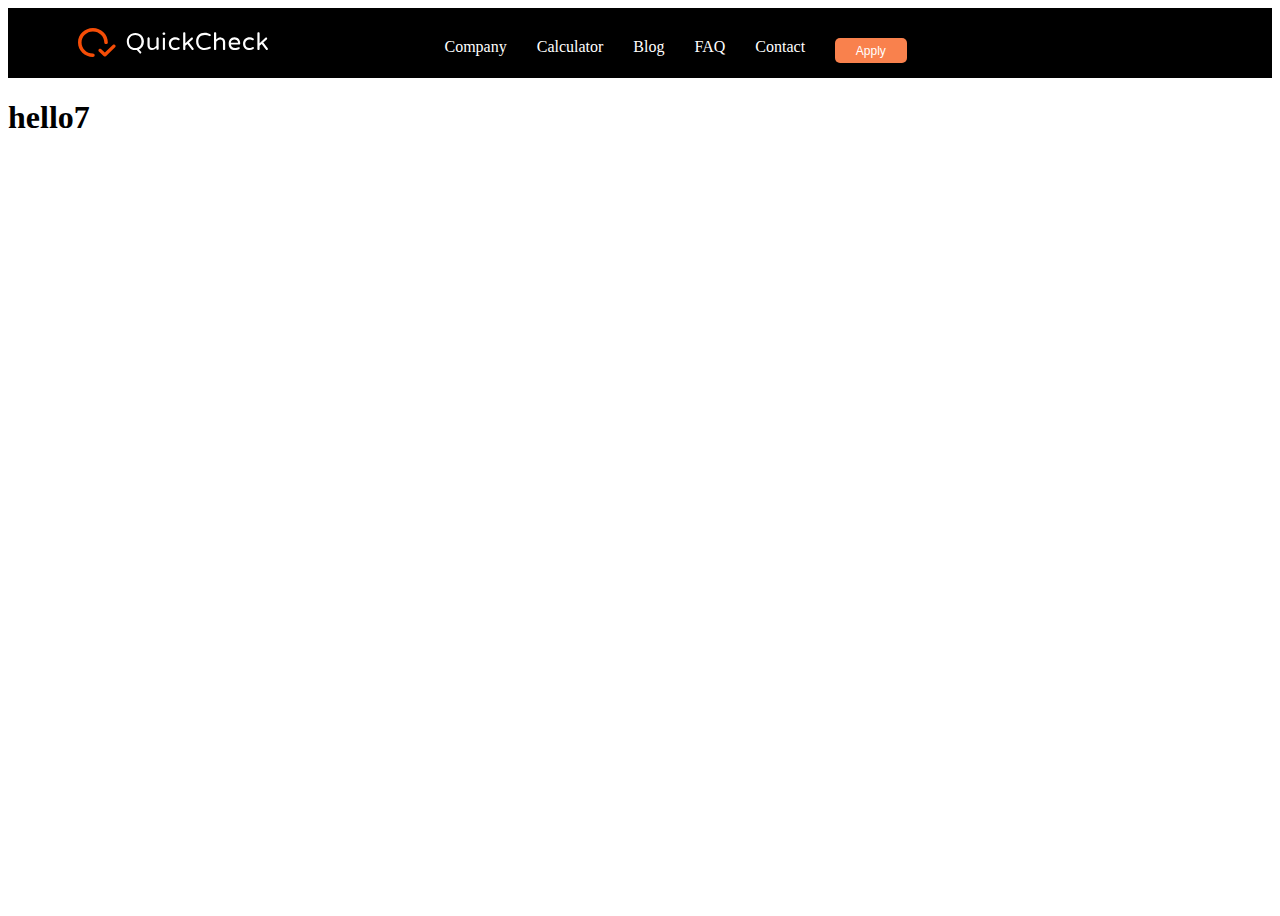
<file: blog.html>
<!DOCTYPE html>
<html lang="en">
<head>
    <meta charset="UTF-8">
    <meta name="viewport" content="width=device-width, initial-scale=1.0">
    <title>Document</title>
    <link rel="stylesheet" href="./css/style.css">
</head>
<div class="logo1">
<div class="logo">
<a href="Quick"><img src="data:image/svg+xml;utf8,%3Csvg%20xmlns%3D%22http%3A%2F%2Fwww.w3.org%2F2000%2Fsvg%22%20xmlns%3Axlink%3D%22http%3A%2F%2Fwww.w3.org%2F1999%2Fxlink%22%20viewBox%3D%220%200%20201%2031%22%3E%3Cpath%20d%3D%22M%2069.767%2014.409%20C%2069.688%2018.412%2067.723%2021.568%2064.414%2022.929%20L%2066.69%2025.418%20C%2066.885%2025.618%2066.996%2025.884%2066.999%2026.162%20C%2067.001%2026.308%2066.972%2026.451%2066.917%2026.586%20C%2066.862%2026.72%2066.78%2026.842%2066.677%2026.944%20C%2066.573%2027.047%2066.45%2027.128%2066.315%2027.183%20C%2066.18%2027.238%2066.035%2027.266%2065.889%2027.265%20C%2065.728%2027.265%2065.57%2027.227%2065.426%2027.156%20C%2065.283%2027.084%2065.157%2026.981%2065.06%2026.854%20L%2062.242%2023.524%20C%2061.728%2023.598%2061.21%2023.632%2060.691%2023.626%20C%2055.159%2023.626%2051.719%2019.778%2051.618%2014.421%20C%2051.721%209.058%2055.169%205.216%2060.691%205.216%20C%2066.214%205.216%2069.662%209.066%2069.765%2014.421%20Z%20M%2060.506%2021.38%20C%2064.737%2021.38%2067.173%2018.32%2067.173%2014.392%20C%2067.173%2010.463%2064.737%207.403%2060.506%207.403%20C%2056.275%207.403%2053.849%2010.465%2053.849%2014.392%20C%2053.849%2018.318%2056.259%2021.38%2060.516%2021.38%20Z%20M%2078.124%2023.587%20C%2075.165%2023.587%2073.471%2021.28%2073.471%2018.506%20L%2073.471%2011.144%20C%2073.476%2010.834%2073.605%2010.538%2073.829%2010.322%20C%2074.053%2010.105%2074.354%209.986%2074.666%209.989%20C%2074.82%209.988%2074.973%2010.018%2075.115%2010.077%20C%2075.258%2010.135%2075.387%2010.221%2075.495%2010.33%20C%2075.604%2010.438%2075.69%2010.567%2075.749%2010.708%20C%2075.807%2010.85%2075.837%2011.001%2075.836%2011.154%20L%2075.836%2018.248%20C%2075.836%2020.207%2076.668%2021.409%2078.696%2021.409%20C%2080.566%2021.409%2081.919%2020.216%2082.959%2018.922%20L%2082.959%2011.144%20C%2082.964%2010.834%2083.092%2010.538%2083.316%2010.322%20C%2083.54%2010.105%2083.841%209.986%2084.154%209.989%20C%2084.308%209.988%2084.461%2010.018%2084.603%2010.076%20C%2084.746%2010.135%2084.875%2010.221%2084.984%2010.329%20C%2085.092%2010.437%2085.178%2010.566%2085.237%2010.708%20C%2085.295%2010.849%2085.325%2011.001%2085.324%2011.154%20L%2085.324%2022.275%20C%2085.326%2022.429%2085.298%2022.583%2085.24%2022.727%20C%2085.182%2022.87%2085.097%2023.001%2084.988%2023.112%20C%2084.88%2023.223%2084.75%2023.311%2084.607%2023.372%20C%2084.464%2023.433%2084.31%2023.466%2084.154%2023.467%20C%2083.996%2023.467%2083.841%2023.437%2083.695%2023.377%20C%2083.55%2023.317%2083.418%2023.229%2083.307%2023.118%20C%2083.196%2023.007%2083.108%2022.875%2083.048%2022.731%20C%2082.988%2022.586%2082.958%2022.431%2082.959%2022.275%20L%2082.959%2021.211%20C%2081.866%2022.404%2080.438%2023.597%2078.124%2023.597%20Z%20M%2090.868%2010.345%20C%2091.021%2010.346%2091.171%2010.378%2091.311%2010.438%20C%2091.45%2010.498%2091.576%2010.586%2091.681%2010.696%20C%2091.786%2010.805%2091.867%2010.935%2091.92%2011.077%20C%2091.974%2011.218%2091.997%2011.369%2091.991%2011.52%20L%2091.991%2022.445%20C%2091.991%2022.738%2091.874%2023.018%2091.665%2023.225%20C%2091.457%2023.432%2091.175%2023.548%2090.88%2023.548%20C%2090.586%2023.548%2090.303%2023.432%2090.095%2023.225%20C%2089.887%2023.018%2089.77%2022.738%2089.77%2022.445%20L%2089.77%2011.516%20C%2089.762%2011.367%2089.785%2011.218%2089.836%2011.078%20C%2089.888%2010.937%2089.967%2010.808%2090.07%2010.699%20C%2090.172%2010.589%2090.295%2010.501%2090.433%2010.44%20C%2090.57%2010.379%2090.718%2010.345%2090.868%2010.341%20Z%20M%2092.361%206.072%20L%2092.361%206.169%20C%2092.361%206.849%2091.73%207.407%2090.963%207.407%20L%2090.797%207.407%20C%2090.03%207.407%2089.399%206.849%2089.399%206.169%20L%2089.399%206.072%20C%2089.399%205.392%2090.03%204.834%2090.797%204.834%20L%2090.963%204.834%20C%2091.73%204.834%2092.361%205.392%2092.361%206.072%20Z%20M%20106.579%2020.432%20C%20107.115%2020.432%20107.549%2020.972%20107.549%2021.46%20C%20107.547%2021.64%20107.499%2021.817%20107.41%2021.974%20C%20107.321%2022.132%20107.193%2022.264%20107.039%2022.359%20C%20105.813%2023.186%20104.36%2023.616%20102.879%2023.591%20C%2099.255%2023.591%2096.066%2021.074%2096.066%2016.787%20C%2096.066%2012.5%2099.255%209.989%20102.879%209.989%20C%20104.36%209.964%20105.813%2010.394%20107.039%2011.221%20C%20107.193%2011.316%20107.321%2011.448%20107.41%2011.605%20C%20107.499%2011.762%20107.547%2011.939%20107.549%2012.12%20C%20107.549%2012.607%20107.115%2013.146%20106.579%2013.146%20C%20106.381%2013.152%20106.186%2013.099%20106.019%2012.993%20C%20105.125%2012.531%20104.411%2012.171%20103.084%2012.171%20C%20100.125%2012.171%2098.387%2014.045%2098.387%2016.793%20C%2098.387%2019.541%20100.123%2021.415%20103.084%2021.415%20C%20104.411%2021.415%20105.125%2021.055%20106.019%2020.592%20C%20106.186%2020.486%20106.381%2020.432%20106.579%2020.438%20Z%20M%20122.108%2021.756%20C%20122.269%2021.954%20122.36%2022.199%20122.366%2022.453%20C%20122.366%2023.152%20121.877%2023.591%20121.184%2023.591%20C%20120.998%2023.582%20120.818%2023.533%20120.654%2023.448%20C%20120.491%2023.364%20120.347%2023.244%20120.235%2023.099%20L%20115.822%2017.039%20L%20113.589%2019.09%20L%20113.589%2022.42%20C%20113.586%2022.729%20113.46%2023.025%20113.238%2023.243%20C%20113.017%2023.461%20112.718%2023.583%20112.406%2023.583%20C%20112.252%2023.583%20112.101%2023.552%20111.961%2023.493%20C%20111.82%2023.434%20111.692%2023.348%20111.585%2023.24%20C%20111.478%2023.132%20111.393%2023.004%20111.335%2022.863%20C%20111.278%2022.722%20111.249%2022.572%20111.252%2022.42%20L%20111.252%205.65%20C%20111.248%205.341%20111.367%205.043%20111.583%204.821%20C%20111.799%204.598%20112.094%204.469%20112.406%204.462%20C%20112.72%204.467%20113.02%204.594%20113.242%204.816%20C%20113.462%205.039%20113.587%205.338%20113.589%205.65%20L%20113.589%2016.227%20L%20119.704%2010.547%20C%20119.909%2010.343%20120.185%2010.223%20120.475%2010.21%20C%20121.347%2010.21%20121.603%2010.831%20121.603%2011.348%20C%20121.594%2011.516%20121.55%2011.68%20121.475%2011.831%20C%20121.4%2011.982%20121.295%2012.117%20121.167%2012.227%20L%20117.471%2015.557%20L%20122.116%2021.76%20Z%20M%20139.478%2020.056%20C%20139.616%2020.048%20139.753%2020.07%20139.881%2020.119%20C%20140.011%2020.168%20140.127%2020.243%20140.226%2020.339%20C%20140.324%2020.436%20140.4%2020.551%20140.45%2020.679%20C%20140.499%2020.807%20140.521%2020.943%20140.516%2021.08%20C%20140.52%2021.272%20140.469%2021.461%20140.368%2021.625%20C%20140.266%2021.789%20140.12%2021.92%20139.945%2022.002%20C%20138.338%2022.899%20136.574%2023.591%20134.028%2023.591%20C%20128.868%2023.591%20124.954%2020.107%20124.954%2014.395%20C%20124.954%208.684%20128.869%205.2%20134.028%205.2%20C%20136.569%205.2%20138.331%205.891%20139.945%206.788%20C%20140.12%206.871%20140.266%207.002%20140.368%207.166%20C%20140.468%207.33%20140.52%207.519%20140.516%207.711%20C%20140.521%207.848%20140.499%207.984%20140.45%208.112%20C%20140.4%208.239%20140.324%208.355%20140.226%208.452%20C%20140.127%208.548%20140.011%208.623%20139.881%208.672%20C%20139.753%208.721%20139.616%208.742%20139.478%208.735%20C%20139.317%208.736%20139.158%208.701%20139.012%208.633%20C%20137.565%207.823%20135.928%207.408%20134.266%207.429%20C%20129.677%207.429%20127.317%2010.451%20127.317%2014.395%20C%20127.317%2018.34%20129.685%2021.362%20134.266%2021.362%20C%20135.928%2021.384%20137.565%2020.969%20139.012%2020.16%20C%20139.158%2020.09%20139.317%2020.055%20139.478%2020.056%20Z%20M%20151.05%2010.022%20C%20154.009%2010.022%20155.703%2012.321%20155.703%2015.087%20L%20155.703%2022.427%20C%20155.702%2022.582%20155.669%2022.734%20155.608%2022.876%20C%20155.548%2023.018%20155.459%2023.147%20155.348%2023.255%20C%20155.238%2023.363%20155.106%2023.448%20154.962%2023.506%20C%20154.817%2023.564%20154.663%2023.592%20154.507%2023.591%20C%20154.354%2023.591%20154.202%2023.562%20154.06%2023.503%20C%20153.917%2023.445%20153.788%2023.359%20153.679%2023.251%20C%20153.571%2023.143%20153.484%2023.014%20153.425%2022.873%20C%20153.367%2022.732%20153.338%2022.58%20153.338%2022.427%20L%20153.338%2015.341%20C%20153.338%2013.383%20152.506%2012.188%20150.479%2012.188%20C%20148.607%2012.188%20147.255%2013.377%20146.216%2014.67%20L%20146.216%2022.424%20C%20146.214%2022.578%20146.182%2022.73%20146.121%2022.872%20C%20146.06%2023.014%20145.972%2023.143%20145.861%2023.251%20C%20145.749%2023.359%20145.618%2023.444%20145.475%2023.502%20C%20145.33%2023.56%20145.176%2023.588%20145.02%2023.587%20C%20144.867%2023.587%20144.714%2023.558%20144.572%2023.499%20C%20144.43%2023.441%20144.3%2023.355%20144.192%2023.247%20C%20144.082%2023.139%20143.996%2023.011%20143.938%2022.869%20C%20143.879%2022.728%20143.85%2022.576%20143.851%2022.424%20L%20143.851%205.65%20C%20143.847%205.496%20143.875%205.342%20143.932%205.198%20C%20143.99%205.054%20144.075%204.923%20144.184%204.812%20C%20144.293%204.701%20144.423%204.613%20144.567%204.553%20C%20144.71%204.493%20144.865%204.462%20145.02%204.462%20C%20145.178%204.461%20145.333%204.492%20145.479%204.552%20C%20145.624%204.611%20145.756%204.699%20145.867%204.809%20C%20145.978%204.92%20146.066%205.051%20146.125%205.195%20C%20146.186%205.34%20146.216%205.494%20146.216%205.65%20L%20146.216%2012.396%20C%20147.307%2011.207%20148.737%2010.018%20151.05%2010.018%20Z%20M%20170.172%2020.51%20C%20170.305%2020.508%20170.437%2020.533%20170.562%2020.582%20C%20170.686%2020.632%20170.798%2020.705%20170.894%2020.798%20C%20170.989%2020.891%20171.065%2021.002%20171.116%2021.125%20C%20171.168%2021.247%20171.195%2021.378%20171.195%2021.511%20C%20171.195%2021.922%20170.888%2022.255%20170.53%2022.461%20C%20169.403%2023.103%20168.274%2023.591%20166.045%2023.591%20C%20161.867%2023.591%20159.408%2021.1%20159.408%2016.787%20C%20159.408%2013.318%20161.278%209.989%20165.533%209.989%20C%20169.477%209.989%20171.631%2013.044%20171.631%2016.452%20C%20171.637%2016.607%20171.609%2016.761%20171.551%2016.905%20C%20171.493%2017.048%20171.406%2017.179%20171.295%2017.287%20C%20171.183%2017.396%20171.051%2017.48%20170.905%2017.536%20C%20170.758%2017.591%20170.603%2017.615%20170.447%2017.607%20L%20161.769%2017.607%20C%20162.025%2019.919%20163.486%2021.409%20166.254%2021.409%20C%20167.458%2021.446%20168.65%2021.172%20169.714%2020.612%20C%20169.856%2020.539%20170.015%2020.504%20170.175%2020.51%20Z%20M%20165.506%2012.184%20C%20163.818%2012.184%20161.788%2013.244%20161.631%2015.862%20L%20169.408%2015.862%20C%20169.25%2013.244%20167.193%2012.184%20165.506%2012.184%20Z%20M%20185.109%2020.428%20C%20185.644%2020.428%20186.077%2020.968%20186.077%2021.456%20C%20186.076%2021.637%20186.028%2021.814%20185.938%2021.971%20C%20185.849%2022.128%20185.721%2022.26%20185.566%2022.355%20C%20184.342%2023.182%20182.889%2023.613%20181.409%2023.587%20C%20177.785%2023.587%20174.595%2021.07%20174.595%2016.783%20C%20174.595%2012.496%20177.785%209.989%20181.409%209.989%20C%20182.889%209.963%20184.342%2010.393%20185.566%2011.221%20C%20185.721%2011.315%20185.849%2011.447%20185.938%2011.605%20C%20186.028%2011.762%20186.076%2011.939%20186.077%2012.12%20C%20186.077%2012.607%20185.644%2013.146%20185.109%2013.146%20C%20184.91%2013.152%20184.715%2013.099%20184.547%2012.993%20C%20183.654%2012.531%20182.939%2012.171%20181.612%2012.171%20C%20178.653%2012.171%20176.918%2014.045%20176.918%2016.793%20C%20176.918%2019.541%20178.653%2021.415%20181.612%2021.415%20C%20182.939%2021.415%20183.654%2021.055%20184.547%2020.592%20C%20184.714%2020.486%20184.91%2020.432%20185.109%2020.438%20Z%20M%20200.638%2021.752%20C%20200.797%2021.951%20200.887%2022.195%20200.894%2022.449%20C%20200.894%2023.148%20200.408%2023.587%20199.711%2023.587%20C%20199.526%2023.578%20199.346%2023.529%20199.182%2023.445%20C%20199.019%2023.36%20198.875%2023.24%20198.763%2023.095%20L%20194.35%2017.039%20L%20192.119%2019.09%20L%20192.119%2022.42%20C%20192.116%2022.729%20191.99%2023.025%20191.769%2023.243%20C%20191.547%2023.461%20191.248%2023.583%20190.936%2023.583%20C%20190.782%2023.583%20190.631%2023.552%20190.49%2023.494%20C%20190.349%2023.435%20190.221%2023.349%20190.113%2023.241%20C%20190.006%2023.133%20189.921%2023.004%20189.863%2022.863%20C%20189.806%2022.722%20189.777%2022.572%20189.78%2022.42%20L%20189.78%205.65%20C%20189.776%205.341%20189.895%205.043%20190.112%204.82%20C%20190.328%204.598%20190.625%204.469%20190.936%204.462%20C%20191.25%204.466%20191.551%204.593%20191.772%204.816%20C%20191.994%205.038%20192.118%205.338%20192.119%205.65%20L%20192.119%2016.227%20L%20198.233%2010.547%20C%20198.438%2010.343%20198.713%2010.223%20199.003%2010.21%20C%20199.875%2010.21%20200.133%2010.831%20200.133%2011.348%20C%20200.123%2011.516%20200.08%2011.681%20200.004%2011.832%20C%20199.929%2011.983%20199.824%2012.117%20199.695%2012.227%20L%20196%2015.557%20L%20200.646%2021.76%20Z%22%20fill%3D%22rgb(255%2C255%2C255)%22%3E%3C%2Fpath%3E%3Cpath%20d%3D%22M%2031.56%2015.451%20C%2031.56%206.918%2024.492%200%2015.78%200%20C%207.067%200%200%206.918%200%2015.451%20C%200%2023.985%207.063%2030.904%2015.78%2030.904%20C%2016.271%2030.904%2016.743%2030.71%2017.09%2030.365%20C%2017.438%2030.02%2017.633%2029.552%2017.633%2029.064%20C%2017.633%2028.576%2017.438%2028.108%2017.09%2027.763%20C%2016.743%2027.418%2016.271%2027.224%2015.78%2027.224%20C%209.138%2027.224%203.748%2021.952%203.748%2015.445%20C%203.748%208.939%209.133%203.668%2015.78%203.668%20C%2022.427%203.668%2027.812%208.941%2027.812%2015.445%20C%2027.834%2015.924%2028.041%2016.376%2028.39%2016.707%20C%2028.739%2017.038%2029.203%2017.222%2029.686%2017.222%20C%2030.168%2017.222%2030.632%2017.038%2030.981%2016.707%20C%2031.33%2016.376%2031.537%2015.924%2031.56%2015.445%20Z%22%20fill%3D%22rgb(245%2C77%2C7)%22%3E%3C%2Fpath%3E%3Cpath%20d%3D%22M%2024.644%2022.586%20L%2028.419%2026.307%20L%2036.747%2018.107%20C%2036.96%2017.9%2037.223%2017.75%2037.51%2017.67%20C%2037.797%2017.59%2038.1%2017.584%2038.391%2017.651%20C%2038.681%2017.719%2038.95%2017.858%2039.172%2018.055%20C%2039.395%2018.253%2039.563%2018.503%2039.662%2018.783%20L%2039.678%2018.828%20C%2039.781%2019.133%2039.796%2019.461%2039.72%2019.775%20C%2039.645%2020.088%2039.483%2020.374%2039.252%2020.6%20L%2029.77%2029.927%20C%2029.533%2030.163%2029.232%2030.326%2028.904%2030.397%20C%2028.597%2030.492%2028.269%2030.502%2027.957%2030.427%20C%2027.644%2030.351%2027.358%2030.193%2027.129%2029.968%20L%2022.131%2025.042%20C%2021.918%2024.834%2021.763%2024.575%2021.681%2024.291%20C%2021.599%2024.006%2021.592%2023.705%2021.661%2023.417%20C%2021.73%2023.129%2021.873%2022.863%2022.075%2022.645%20C%2022.278%2022.428%2022.533%2022.266%2022.817%2022.175%20L%2022.841%2022.175%20C%2023.15%2022.072%2023.482%2022.056%2023.8%2022.129%20C%2024.118%2022.202%2024.41%2022.36%2024.644%2022.586%20Z%22%20fill%3D%22rgb(245%2C77%2C7)%22%3E%3C%2Fpath%3E%3C%2Fsvg%3E" alt=""></a>
</div>
<div class="link">
<a href="Company.html">Company</a>
<a href="calculator.html">Calculator</a>
<a href="blog.html">Blog</a>
<a href="faq.html">FAQ</a>
<a href="contact.html">Contact</a>
<a href="login.html"><button class="loginto">Apply</button></a>
</div>
<div><h1>hello7</h1></div>
</div>
<body>
    <div><h1>hello7</h1></div>
</body>
</html>
</file>
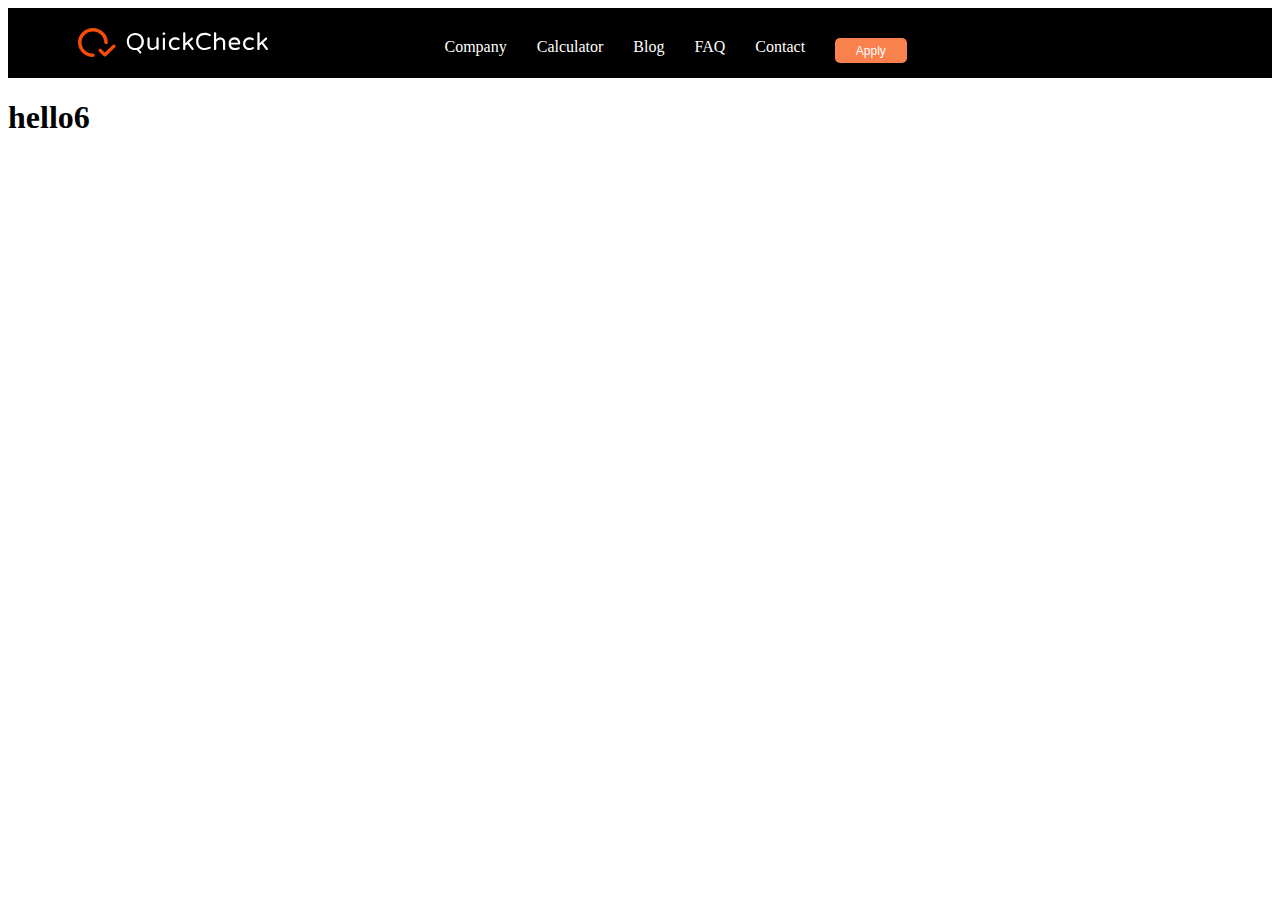
<file: calculator.html>
<!DOCTYPE html>
<html lang="en">
<head>
    <meta charset="UTF-8">
    <meta name="viewport" content="width=device-width, initial-scale=1.0">
    <title>Document</title>
    <link rel="stylesheet" href="./css/style.css">
</head>
<div class="logo1">
<div class="logo">
<a href="Quick"><img src="data:image/svg+xml;utf8,%3Csvg%20xmlns%3D%22http%3A%2F%2Fwww.w3.org%2F2000%2Fsvg%22%20xmlns%3Axlink%3D%22http%3A%2F%2Fwww.w3.org%2F1999%2Fxlink%22%20viewBox%3D%220%200%20201%2031%22%3E%3Cpath%20d%3D%22M%2069.767%2014.409%20C%2069.688%2018.412%2067.723%2021.568%2064.414%2022.929%20L%2066.69%2025.418%20C%2066.885%2025.618%2066.996%2025.884%2066.999%2026.162%20C%2067.001%2026.308%2066.972%2026.451%2066.917%2026.586%20C%2066.862%2026.72%2066.78%2026.842%2066.677%2026.944%20C%2066.573%2027.047%2066.45%2027.128%2066.315%2027.183%20C%2066.18%2027.238%2066.035%2027.266%2065.889%2027.265%20C%2065.728%2027.265%2065.57%2027.227%2065.426%2027.156%20C%2065.283%2027.084%2065.157%2026.981%2065.06%2026.854%20L%2062.242%2023.524%20C%2061.728%2023.598%2061.21%2023.632%2060.691%2023.626%20C%2055.159%2023.626%2051.719%2019.778%2051.618%2014.421%20C%2051.721%209.058%2055.169%205.216%2060.691%205.216%20C%2066.214%205.216%2069.662%209.066%2069.765%2014.421%20Z%20M%2060.506%2021.38%20C%2064.737%2021.38%2067.173%2018.32%2067.173%2014.392%20C%2067.173%2010.463%2064.737%207.403%2060.506%207.403%20C%2056.275%207.403%2053.849%2010.465%2053.849%2014.392%20C%2053.849%2018.318%2056.259%2021.38%2060.516%2021.38%20Z%20M%2078.124%2023.587%20C%2075.165%2023.587%2073.471%2021.28%2073.471%2018.506%20L%2073.471%2011.144%20C%2073.476%2010.834%2073.605%2010.538%2073.829%2010.322%20C%2074.053%2010.105%2074.354%209.986%2074.666%209.989%20C%2074.82%209.988%2074.973%2010.018%2075.115%2010.077%20C%2075.258%2010.135%2075.387%2010.221%2075.495%2010.33%20C%2075.604%2010.438%2075.69%2010.567%2075.749%2010.708%20C%2075.807%2010.85%2075.837%2011.001%2075.836%2011.154%20L%2075.836%2018.248%20C%2075.836%2020.207%2076.668%2021.409%2078.696%2021.409%20C%2080.566%2021.409%2081.919%2020.216%2082.959%2018.922%20L%2082.959%2011.144%20C%2082.964%2010.834%2083.092%2010.538%2083.316%2010.322%20C%2083.54%2010.105%2083.841%209.986%2084.154%209.989%20C%2084.308%209.988%2084.461%2010.018%2084.603%2010.076%20C%2084.746%2010.135%2084.875%2010.221%2084.984%2010.329%20C%2085.092%2010.437%2085.178%2010.566%2085.237%2010.708%20C%2085.295%2010.849%2085.325%2011.001%2085.324%2011.154%20L%2085.324%2022.275%20C%2085.326%2022.429%2085.298%2022.583%2085.24%2022.727%20C%2085.182%2022.87%2085.097%2023.001%2084.988%2023.112%20C%2084.88%2023.223%2084.75%2023.311%2084.607%2023.372%20C%2084.464%2023.433%2084.31%2023.466%2084.154%2023.467%20C%2083.996%2023.467%2083.841%2023.437%2083.695%2023.377%20C%2083.55%2023.317%2083.418%2023.229%2083.307%2023.118%20C%2083.196%2023.007%2083.108%2022.875%2083.048%2022.731%20C%2082.988%2022.586%2082.958%2022.431%2082.959%2022.275%20L%2082.959%2021.211%20C%2081.866%2022.404%2080.438%2023.597%2078.124%2023.597%20Z%20M%2090.868%2010.345%20C%2091.021%2010.346%2091.171%2010.378%2091.311%2010.438%20C%2091.45%2010.498%2091.576%2010.586%2091.681%2010.696%20C%2091.786%2010.805%2091.867%2010.935%2091.92%2011.077%20C%2091.974%2011.218%2091.997%2011.369%2091.991%2011.52%20L%2091.991%2022.445%20C%2091.991%2022.738%2091.874%2023.018%2091.665%2023.225%20C%2091.457%2023.432%2091.175%2023.548%2090.88%2023.548%20C%2090.586%2023.548%2090.303%2023.432%2090.095%2023.225%20C%2089.887%2023.018%2089.77%2022.738%2089.77%2022.445%20L%2089.77%2011.516%20C%2089.762%2011.367%2089.785%2011.218%2089.836%2011.078%20C%2089.888%2010.937%2089.967%2010.808%2090.07%2010.699%20C%2090.172%2010.589%2090.295%2010.501%2090.433%2010.44%20C%2090.57%2010.379%2090.718%2010.345%2090.868%2010.341%20Z%20M%2092.361%206.072%20L%2092.361%206.169%20C%2092.361%206.849%2091.73%207.407%2090.963%207.407%20L%2090.797%207.407%20C%2090.03%207.407%2089.399%206.849%2089.399%206.169%20L%2089.399%206.072%20C%2089.399%205.392%2090.03%204.834%2090.797%204.834%20L%2090.963%204.834%20C%2091.73%204.834%2092.361%205.392%2092.361%206.072%20Z%20M%20106.579%2020.432%20C%20107.115%2020.432%20107.549%2020.972%20107.549%2021.46%20C%20107.547%2021.64%20107.499%2021.817%20107.41%2021.974%20C%20107.321%2022.132%20107.193%2022.264%20107.039%2022.359%20C%20105.813%2023.186%20104.36%2023.616%20102.879%2023.591%20C%2099.255%2023.591%2096.066%2021.074%2096.066%2016.787%20C%2096.066%2012.5%2099.255%209.989%20102.879%209.989%20C%20104.36%209.964%20105.813%2010.394%20107.039%2011.221%20C%20107.193%2011.316%20107.321%2011.448%20107.41%2011.605%20C%20107.499%2011.762%20107.547%2011.939%20107.549%2012.12%20C%20107.549%2012.607%20107.115%2013.146%20106.579%2013.146%20C%20106.381%2013.152%20106.186%2013.099%20106.019%2012.993%20C%20105.125%2012.531%20104.411%2012.171%20103.084%2012.171%20C%20100.125%2012.171%2098.387%2014.045%2098.387%2016.793%20C%2098.387%2019.541%20100.123%2021.415%20103.084%2021.415%20C%20104.411%2021.415%20105.125%2021.055%20106.019%2020.592%20C%20106.186%2020.486%20106.381%2020.432%20106.579%2020.438%20Z%20M%20122.108%2021.756%20C%20122.269%2021.954%20122.36%2022.199%20122.366%2022.453%20C%20122.366%2023.152%20121.877%2023.591%20121.184%2023.591%20C%20120.998%2023.582%20120.818%2023.533%20120.654%2023.448%20C%20120.491%2023.364%20120.347%2023.244%20120.235%2023.099%20L%20115.822%2017.039%20L%20113.589%2019.09%20L%20113.589%2022.42%20C%20113.586%2022.729%20113.46%2023.025%20113.238%2023.243%20C%20113.017%2023.461%20112.718%2023.583%20112.406%2023.583%20C%20112.252%2023.583%20112.101%2023.552%20111.961%2023.493%20C%20111.82%2023.434%20111.692%2023.348%20111.585%2023.24%20C%20111.478%2023.132%20111.393%2023.004%20111.335%2022.863%20C%20111.278%2022.722%20111.249%2022.572%20111.252%2022.42%20L%20111.252%205.65%20C%20111.248%205.341%20111.367%205.043%20111.583%204.821%20C%20111.799%204.598%20112.094%204.469%20112.406%204.462%20C%20112.72%204.467%20113.02%204.594%20113.242%204.816%20C%20113.462%205.039%20113.587%205.338%20113.589%205.65%20L%20113.589%2016.227%20L%20119.704%2010.547%20C%20119.909%2010.343%20120.185%2010.223%20120.475%2010.21%20C%20121.347%2010.21%20121.603%2010.831%20121.603%2011.348%20C%20121.594%2011.516%20121.55%2011.68%20121.475%2011.831%20C%20121.4%2011.982%20121.295%2012.117%20121.167%2012.227%20L%20117.471%2015.557%20L%20122.116%2021.76%20Z%20M%20139.478%2020.056%20C%20139.616%2020.048%20139.753%2020.07%20139.881%2020.119%20C%20140.011%2020.168%20140.127%2020.243%20140.226%2020.339%20C%20140.324%2020.436%20140.4%2020.551%20140.45%2020.679%20C%20140.499%2020.807%20140.521%2020.943%20140.516%2021.08%20C%20140.52%2021.272%20140.469%2021.461%20140.368%2021.625%20C%20140.266%2021.789%20140.12%2021.92%20139.945%2022.002%20C%20138.338%2022.899%20136.574%2023.591%20134.028%2023.591%20C%20128.868%2023.591%20124.954%2020.107%20124.954%2014.395%20C%20124.954%208.684%20128.869%205.2%20134.028%205.2%20C%20136.569%205.2%20138.331%205.891%20139.945%206.788%20C%20140.12%206.871%20140.266%207.002%20140.368%207.166%20C%20140.468%207.33%20140.52%207.519%20140.516%207.711%20C%20140.521%207.848%20140.499%207.984%20140.45%208.112%20C%20140.4%208.239%20140.324%208.355%20140.226%208.452%20C%20140.127%208.548%20140.011%208.623%20139.881%208.672%20C%20139.753%208.721%20139.616%208.742%20139.478%208.735%20C%20139.317%208.736%20139.158%208.701%20139.012%208.633%20C%20137.565%207.823%20135.928%207.408%20134.266%207.429%20C%20129.677%207.429%20127.317%2010.451%20127.317%2014.395%20C%20127.317%2018.34%20129.685%2021.362%20134.266%2021.362%20C%20135.928%2021.384%20137.565%2020.969%20139.012%2020.16%20C%20139.158%2020.09%20139.317%2020.055%20139.478%2020.056%20Z%20M%20151.05%2010.022%20C%20154.009%2010.022%20155.703%2012.321%20155.703%2015.087%20L%20155.703%2022.427%20C%20155.702%2022.582%20155.669%2022.734%20155.608%2022.876%20C%20155.548%2023.018%20155.459%2023.147%20155.348%2023.255%20C%20155.238%2023.363%20155.106%2023.448%20154.962%2023.506%20C%20154.817%2023.564%20154.663%2023.592%20154.507%2023.591%20C%20154.354%2023.591%20154.202%2023.562%20154.06%2023.503%20C%20153.917%2023.445%20153.788%2023.359%20153.679%2023.251%20C%20153.571%2023.143%20153.484%2023.014%20153.425%2022.873%20C%20153.367%2022.732%20153.338%2022.58%20153.338%2022.427%20L%20153.338%2015.341%20C%20153.338%2013.383%20152.506%2012.188%20150.479%2012.188%20C%20148.607%2012.188%20147.255%2013.377%20146.216%2014.67%20L%20146.216%2022.424%20C%20146.214%2022.578%20146.182%2022.73%20146.121%2022.872%20C%20146.06%2023.014%20145.972%2023.143%20145.861%2023.251%20C%20145.749%2023.359%20145.618%2023.444%20145.475%2023.502%20C%20145.33%2023.56%20145.176%2023.588%20145.02%2023.587%20C%20144.867%2023.587%20144.714%2023.558%20144.572%2023.499%20C%20144.43%2023.441%20144.3%2023.355%20144.192%2023.247%20C%20144.082%2023.139%20143.996%2023.011%20143.938%2022.869%20C%20143.879%2022.728%20143.85%2022.576%20143.851%2022.424%20L%20143.851%205.65%20C%20143.847%205.496%20143.875%205.342%20143.932%205.198%20C%20143.99%205.054%20144.075%204.923%20144.184%204.812%20C%20144.293%204.701%20144.423%204.613%20144.567%204.553%20C%20144.71%204.493%20144.865%204.462%20145.02%204.462%20C%20145.178%204.461%20145.333%204.492%20145.479%204.552%20C%20145.624%204.611%20145.756%204.699%20145.867%204.809%20C%20145.978%204.92%20146.066%205.051%20146.125%205.195%20C%20146.186%205.34%20146.216%205.494%20146.216%205.65%20L%20146.216%2012.396%20C%20147.307%2011.207%20148.737%2010.018%20151.05%2010.018%20Z%20M%20170.172%2020.51%20C%20170.305%2020.508%20170.437%2020.533%20170.562%2020.582%20C%20170.686%2020.632%20170.798%2020.705%20170.894%2020.798%20C%20170.989%2020.891%20171.065%2021.002%20171.116%2021.125%20C%20171.168%2021.247%20171.195%2021.378%20171.195%2021.511%20C%20171.195%2021.922%20170.888%2022.255%20170.53%2022.461%20C%20169.403%2023.103%20168.274%2023.591%20166.045%2023.591%20C%20161.867%2023.591%20159.408%2021.1%20159.408%2016.787%20C%20159.408%2013.318%20161.278%209.989%20165.533%209.989%20C%20169.477%209.989%20171.631%2013.044%20171.631%2016.452%20C%20171.637%2016.607%20171.609%2016.761%20171.551%2016.905%20C%20171.493%2017.048%20171.406%2017.179%20171.295%2017.287%20C%20171.183%2017.396%20171.051%2017.48%20170.905%2017.536%20C%20170.758%2017.591%20170.603%2017.615%20170.447%2017.607%20L%20161.769%2017.607%20C%20162.025%2019.919%20163.486%2021.409%20166.254%2021.409%20C%20167.458%2021.446%20168.65%2021.172%20169.714%2020.612%20C%20169.856%2020.539%20170.015%2020.504%20170.175%2020.51%20Z%20M%20165.506%2012.184%20C%20163.818%2012.184%20161.788%2013.244%20161.631%2015.862%20L%20169.408%2015.862%20C%20169.25%2013.244%20167.193%2012.184%20165.506%2012.184%20Z%20M%20185.109%2020.428%20C%20185.644%2020.428%20186.077%2020.968%20186.077%2021.456%20C%20186.076%2021.637%20186.028%2021.814%20185.938%2021.971%20C%20185.849%2022.128%20185.721%2022.26%20185.566%2022.355%20C%20184.342%2023.182%20182.889%2023.613%20181.409%2023.587%20C%20177.785%2023.587%20174.595%2021.07%20174.595%2016.783%20C%20174.595%2012.496%20177.785%209.989%20181.409%209.989%20C%20182.889%209.963%20184.342%2010.393%20185.566%2011.221%20C%20185.721%2011.315%20185.849%2011.447%20185.938%2011.605%20C%20186.028%2011.762%20186.076%2011.939%20186.077%2012.12%20C%20186.077%2012.607%20185.644%2013.146%20185.109%2013.146%20C%20184.91%2013.152%20184.715%2013.099%20184.547%2012.993%20C%20183.654%2012.531%20182.939%2012.171%20181.612%2012.171%20C%20178.653%2012.171%20176.918%2014.045%20176.918%2016.793%20C%20176.918%2019.541%20178.653%2021.415%20181.612%2021.415%20C%20182.939%2021.415%20183.654%2021.055%20184.547%2020.592%20C%20184.714%2020.486%20184.91%2020.432%20185.109%2020.438%20Z%20M%20200.638%2021.752%20C%20200.797%2021.951%20200.887%2022.195%20200.894%2022.449%20C%20200.894%2023.148%20200.408%2023.587%20199.711%2023.587%20C%20199.526%2023.578%20199.346%2023.529%20199.182%2023.445%20C%20199.019%2023.36%20198.875%2023.24%20198.763%2023.095%20L%20194.35%2017.039%20L%20192.119%2019.09%20L%20192.119%2022.42%20C%20192.116%2022.729%20191.99%2023.025%20191.769%2023.243%20C%20191.547%2023.461%20191.248%2023.583%20190.936%2023.583%20C%20190.782%2023.583%20190.631%2023.552%20190.49%2023.494%20C%20190.349%2023.435%20190.221%2023.349%20190.113%2023.241%20C%20190.006%2023.133%20189.921%2023.004%20189.863%2022.863%20C%20189.806%2022.722%20189.777%2022.572%20189.78%2022.42%20L%20189.78%205.65%20C%20189.776%205.341%20189.895%205.043%20190.112%204.82%20C%20190.328%204.598%20190.625%204.469%20190.936%204.462%20C%20191.25%204.466%20191.551%204.593%20191.772%204.816%20C%20191.994%205.038%20192.118%205.338%20192.119%205.65%20L%20192.119%2016.227%20L%20198.233%2010.547%20C%20198.438%2010.343%20198.713%2010.223%20199.003%2010.21%20C%20199.875%2010.21%20200.133%2010.831%20200.133%2011.348%20C%20200.123%2011.516%20200.08%2011.681%20200.004%2011.832%20C%20199.929%2011.983%20199.824%2012.117%20199.695%2012.227%20L%20196%2015.557%20L%20200.646%2021.76%20Z%22%20fill%3D%22rgb(255%2C255%2C255)%22%3E%3C%2Fpath%3E%3Cpath%20d%3D%22M%2031.56%2015.451%20C%2031.56%206.918%2024.492%200%2015.78%200%20C%207.067%200%200%206.918%200%2015.451%20C%200%2023.985%207.063%2030.904%2015.78%2030.904%20C%2016.271%2030.904%2016.743%2030.71%2017.09%2030.365%20C%2017.438%2030.02%2017.633%2029.552%2017.633%2029.064%20C%2017.633%2028.576%2017.438%2028.108%2017.09%2027.763%20C%2016.743%2027.418%2016.271%2027.224%2015.78%2027.224%20C%209.138%2027.224%203.748%2021.952%203.748%2015.445%20C%203.748%208.939%209.133%203.668%2015.78%203.668%20C%2022.427%203.668%2027.812%208.941%2027.812%2015.445%20C%2027.834%2015.924%2028.041%2016.376%2028.39%2016.707%20C%2028.739%2017.038%2029.203%2017.222%2029.686%2017.222%20C%2030.168%2017.222%2030.632%2017.038%2030.981%2016.707%20C%2031.33%2016.376%2031.537%2015.924%2031.56%2015.445%20Z%22%20fill%3D%22rgb(245%2C77%2C7)%22%3E%3C%2Fpath%3E%3Cpath%20d%3D%22M%2024.644%2022.586%20L%2028.419%2026.307%20L%2036.747%2018.107%20C%2036.96%2017.9%2037.223%2017.75%2037.51%2017.67%20C%2037.797%2017.59%2038.1%2017.584%2038.391%2017.651%20C%2038.681%2017.719%2038.95%2017.858%2039.172%2018.055%20C%2039.395%2018.253%2039.563%2018.503%2039.662%2018.783%20L%2039.678%2018.828%20C%2039.781%2019.133%2039.796%2019.461%2039.72%2019.775%20C%2039.645%2020.088%2039.483%2020.374%2039.252%2020.6%20L%2029.77%2029.927%20C%2029.533%2030.163%2029.232%2030.326%2028.904%2030.397%20C%2028.597%2030.492%2028.269%2030.502%2027.957%2030.427%20C%2027.644%2030.351%2027.358%2030.193%2027.129%2029.968%20L%2022.131%2025.042%20C%2021.918%2024.834%2021.763%2024.575%2021.681%2024.291%20C%2021.599%2024.006%2021.592%2023.705%2021.661%2023.417%20C%2021.73%2023.129%2021.873%2022.863%2022.075%2022.645%20C%2022.278%2022.428%2022.533%2022.266%2022.817%2022.175%20L%2022.841%2022.175%20C%2023.15%2022.072%2023.482%2022.056%2023.8%2022.129%20C%2024.118%2022.202%2024.41%2022.36%2024.644%2022.586%20Z%22%20fill%3D%22rgb(245%2C77%2C7)%22%3E%3C%2Fpath%3E%3C%2Fsvg%3E" alt=""></a>
</div>
<div class="link">
<a href="Company.html">Company</a>
<a href="calculator.html">Calculator</a>
<a href="blog.html">Blog</a>
<a href="faq.html">FAQ</a>
<a href="contact.html">Contact</a>
<a href="login.html"><button class="loginto">Apply</button></a>
</div>
<div><h1>hello6</h1></div>
</div>
<body>
    <div><h1>hello6</h1></div>
</body>
</html>
</file>
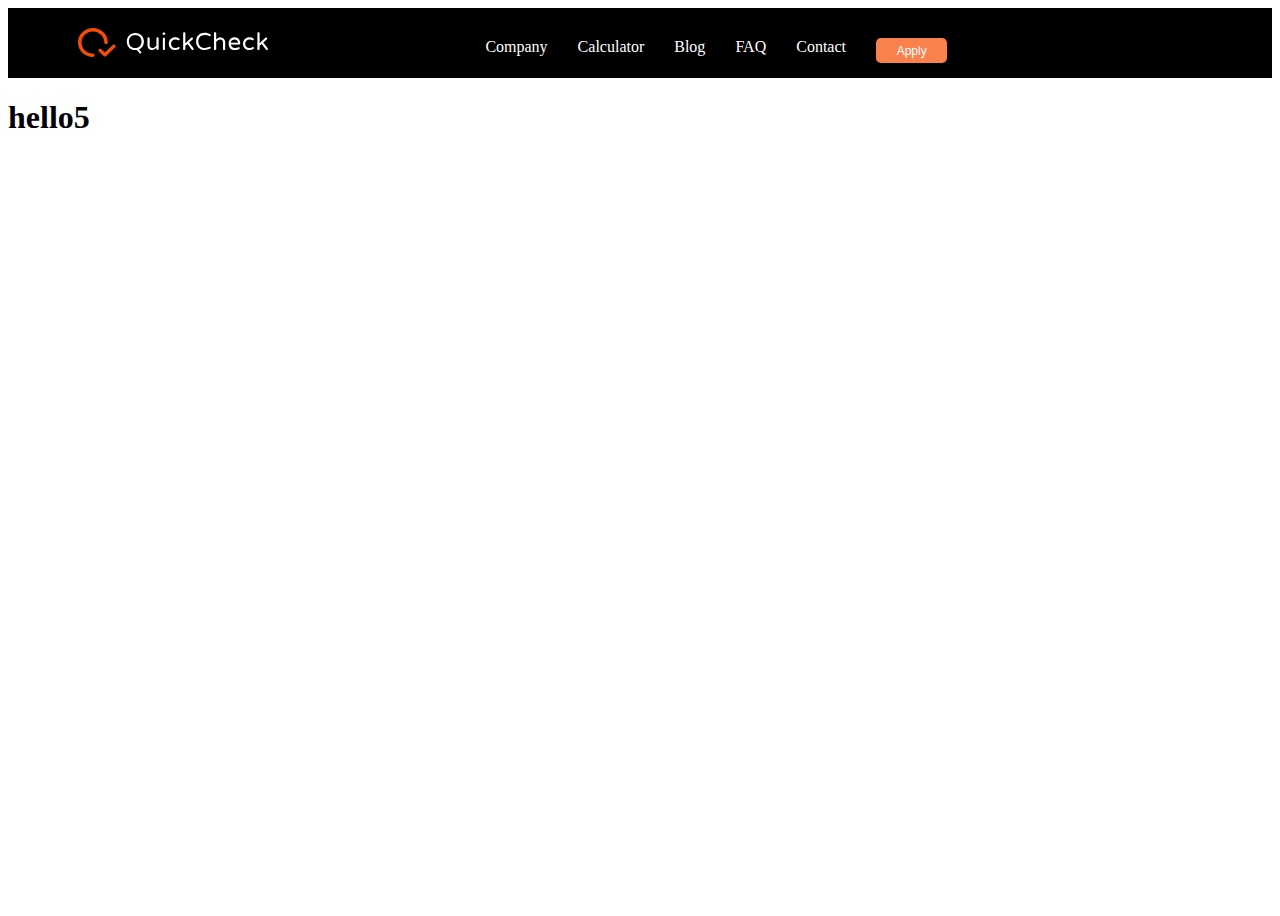
<file: Company.html>
<!DOCTYPE html>
<html lang="en">
<head>
    <meta charset="UTF-8">
    <meta name="viewport" content="width=device-width, initial-scale=1.0">
    <title>Document</title>
    <link rel="stylesheet" href="./css/style.css">
</head>
<div class="logo1">
<div class="logo">
<a href="Quick"><img src="data:image/svg+xml;utf8,%3Csvg%20xmlns%3D%22http%3A%2F%2Fwww.w3.org%2F2000%2Fsvg%22%20xmlns%3Axlink%3D%22http%3A%2F%2Fwww.w3.org%2F1999%2Fxlink%22%20viewBox%3D%220%200%20201%2031%22%3E%3Cpath%20d%3D%22M%2069.767%2014.409%20C%2069.688%2018.412%2067.723%2021.568%2064.414%2022.929%20L%2066.69%2025.418%20C%2066.885%2025.618%2066.996%2025.884%2066.999%2026.162%20C%2067.001%2026.308%2066.972%2026.451%2066.917%2026.586%20C%2066.862%2026.72%2066.78%2026.842%2066.677%2026.944%20C%2066.573%2027.047%2066.45%2027.128%2066.315%2027.183%20C%2066.18%2027.238%2066.035%2027.266%2065.889%2027.265%20C%2065.728%2027.265%2065.57%2027.227%2065.426%2027.156%20C%2065.283%2027.084%2065.157%2026.981%2065.06%2026.854%20L%2062.242%2023.524%20C%2061.728%2023.598%2061.21%2023.632%2060.691%2023.626%20C%2055.159%2023.626%2051.719%2019.778%2051.618%2014.421%20C%2051.721%209.058%2055.169%205.216%2060.691%205.216%20C%2066.214%205.216%2069.662%209.066%2069.765%2014.421%20Z%20M%2060.506%2021.38%20C%2064.737%2021.38%2067.173%2018.32%2067.173%2014.392%20C%2067.173%2010.463%2064.737%207.403%2060.506%207.403%20C%2056.275%207.403%2053.849%2010.465%2053.849%2014.392%20C%2053.849%2018.318%2056.259%2021.38%2060.516%2021.38%20Z%20M%2078.124%2023.587%20C%2075.165%2023.587%2073.471%2021.28%2073.471%2018.506%20L%2073.471%2011.144%20C%2073.476%2010.834%2073.605%2010.538%2073.829%2010.322%20C%2074.053%2010.105%2074.354%209.986%2074.666%209.989%20C%2074.82%209.988%2074.973%2010.018%2075.115%2010.077%20C%2075.258%2010.135%2075.387%2010.221%2075.495%2010.33%20C%2075.604%2010.438%2075.69%2010.567%2075.749%2010.708%20C%2075.807%2010.85%2075.837%2011.001%2075.836%2011.154%20L%2075.836%2018.248%20C%2075.836%2020.207%2076.668%2021.409%2078.696%2021.409%20C%2080.566%2021.409%2081.919%2020.216%2082.959%2018.922%20L%2082.959%2011.144%20C%2082.964%2010.834%2083.092%2010.538%2083.316%2010.322%20C%2083.54%2010.105%2083.841%209.986%2084.154%209.989%20C%2084.308%209.988%2084.461%2010.018%2084.603%2010.076%20C%2084.746%2010.135%2084.875%2010.221%2084.984%2010.329%20C%2085.092%2010.437%2085.178%2010.566%2085.237%2010.708%20C%2085.295%2010.849%2085.325%2011.001%2085.324%2011.154%20L%2085.324%2022.275%20C%2085.326%2022.429%2085.298%2022.583%2085.24%2022.727%20C%2085.182%2022.87%2085.097%2023.001%2084.988%2023.112%20C%2084.88%2023.223%2084.75%2023.311%2084.607%2023.372%20C%2084.464%2023.433%2084.31%2023.466%2084.154%2023.467%20C%2083.996%2023.467%2083.841%2023.437%2083.695%2023.377%20C%2083.55%2023.317%2083.418%2023.229%2083.307%2023.118%20C%2083.196%2023.007%2083.108%2022.875%2083.048%2022.731%20C%2082.988%2022.586%2082.958%2022.431%2082.959%2022.275%20L%2082.959%2021.211%20C%2081.866%2022.404%2080.438%2023.597%2078.124%2023.597%20Z%20M%2090.868%2010.345%20C%2091.021%2010.346%2091.171%2010.378%2091.311%2010.438%20C%2091.45%2010.498%2091.576%2010.586%2091.681%2010.696%20C%2091.786%2010.805%2091.867%2010.935%2091.92%2011.077%20C%2091.974%2011.218%2091.997%2011.369%2091.991%2011.52%20L%2091.991%2022.445%20C%2091.991%2022.738%2091.874%2023.018%2091.665%2023.225%20C%2091.457%2023.432%2091.175%2023.548%2090.88%2023.548%20C%2090.586%2023.548%2090.303%2023.432%2090.095%2023.225%20C%2089.887%2023.018%2089.77%2022.738%2089.77%2022.445%20L%2089.77%2011.516%20C%2089.762%2011.367%2089.785%2011.218%2089.836%2011.078%20C%2089.888%2010.937%2089.967%2010.808%2090.07%2010.699%20C%2090.172%2010.589%2090.295%2010.501%2090.433%2010.44%20C%2090.57%2010.379%2090.718%2010.345%2090.868%2010.341%20Z%20M%2092.361%206.072%20L%2092.361%206.169%20C%2092.361%206.849%2091.73%207.407%2090.963%207.407%20L%2090.797%207.407%20C%2090.03%207.407%2089.399%206.849%2089.399%206.169%20L%2089.399%206.072%20C%2089.399%205.392%2090.03%204.834%2090.797%204.834%20L%2090.963%204.834%20C%2091.73%204.834%2092.361%205.392%2092.361%206.072%20Z%20M%20106.579%2020.432%20C%20107.115%2020.432%20107.549%2020.972%20107.549%2021.46%20C%20107.547%2021.64%20107.499%2021.817%20107.41%2021.974%20C%20107.321%2022.132%20107.193%2022.264%20107.039%2022.359%20C%20105.813%2023.186%20104.36%2023.616%20102.879%2023.591%20C%2099.255%2023.591%2096.066%2021.074%2096.066%2016.787%20C%2096.066%2012.5%2099.255%209.989%20102.879%209.989%20C%20104.36%209.964%20105.813%2010.394%20107.039%2011.221%20C%20107.193%2011.316%20107.321%2011.448%20107.41%2011.605%20C%20107.499%2011.762%20107.547%2011.939%20107.549%2012.12%20C%20107.549%2012.607%20107.115%2013.146%20106.579%2013.146%20C%20106.381%2013.152%20106.186%2013.099%20106.019%2012.993%20C%20105.125%2012.531%20104.411%2012.171%20103.084%2012.171%20C%20100.125%2012.171%2098.387%2014.045%2098.387%2016.793%20C%2098.387%2019.541%20100.123%2021.415%20103.084%2021.415%20C%20104.411%2021.415%20105.125%2021.055%20106.019%2020.592%20C%20106.186%2020.486%20106.381%2020.432%20106.579%2020.438%20Z%20M%20122.108%2021.756%20C%20122.269%2021.954%20122.36%2022.199%20122.366%2022.453%20C%20122.366%2023.152%20121.877%2023.591%20121.184%2023.591%20C%20120.998%2023.582%20120.818%2023.533%20120.654%2023.448%20C%20120.491%2023.364%20120.347%2023.244%20120.235%2023.099%20L%20115.822%2017.039%20L%20113.589%2019.09%20L%20113.589%2022.42%20C%20113.586%2022.729%20113.46%2023.025%20113.238%2023.243%20C%20113.017%2023.461%20112.718%2023.583%20112.406%2023.583%20C%20112.252%2023.583%20112.101%2023.552%20111.961%2023.493%20C%20111.82%2023.434%20111.692%2023.348%20111.585%2023.24%20C%20111.478%2023.132%20111.393%2023.004%20111.335%2022.863%20C%20111.278%2022.722%20111.249%2022.572%20111.252%2022.42%20L%20111.252%205.65%20C%20111.248%205.341%20111.367%205.043%20111.583%204.821%20C%20111.799%204.598%20112.094%204.469%20112.406%204.462%20C%20112.72%204.467%20113.02%204.594%20113.242%204.816%20C%20113.462%205.039%20113.587%205.338%20113.589%205.65%20L%20113.589%2016.227%20L%20119.704%2010.547%20C%20119.909%2010.343%20120.185%2010.223%20120.475%2010.21%20C%20121.347%2010.21%20121.603%2010.831%20121.603%2011.348%20C%20121.594%2011.516%20121.55%2011.68%20121.475%2011.831%20C%20121.4%2011.982%20121.295%2012.117%20121.167%2012.227%20L%20117.471%2015.557%20L%20122.116%2021.76%20Z%20M%20139.478%2020.056%20C%20139.616%2020.048%20139.753%2020.07%20139.881%2020.119%20C%20140.011%2020.168%20140.127%2020.243%20140.226%2020.339%20C%20140.324%2020.436%20140.4%2020.551%20140.45%2020.679%20C%20140.499%2020.807%20140.521%2020.943%20140.516%2021.08%20C%20140.52%2021.272%20140.469%2021.461%20140.368%2021.625%20C%20140.266%2021.789%20140.12%2021.92%20139.945%2022.002%20C%20138.338%2022.899%20136.574%2023.591%20134.028%2023.591%20C%20128.868%2023.591%20124.954%2020.107%20124.954%2014.395%20C%20124.954%208.684%20128.869%205.2%20134.028%205.2%20C%20136.569%205.2%20138.331%205.891%20139.945%206.788%20C%20140.12%206.871%20140.266%207.002%20140.368%207.166%20C%20140.468%207.33%20140.52%207.519%20140.516%207.711%20C%20140.521%207.848%20140.499%207.984%20140.45%208.112%20C%20140.4%208.239%20140.324%208.355%20140.226%208.452%20C%20140.127%208.548%20140.011%208.623%20139.881%208.672%20C%20139.753%208.721%20139.616%208.742%20139.478%208.735%20C%20139.317%208.736%20139.158%208.701%20139.012%208.633%20C%20137.565%207.823%20135.928%207.408%20134.266%207.429%20C%20129.677%207.429%20127.317%2010.451%20127.317%2014.395%20C%20127.317%2018.34%20129.685%2021.362%20134.266%2021.362%20C%20135.928%2021.384%20137.565%2020.969%20139.012%2020.16%20C%20139.158%2020.09%20139.317%2020.055%20139.478%2020.056%20Z%20M%20151.05%2010.022%20C%20154.009%2010.022%20155.703%2012.321%20155.703%2015.087%20L%20155.703%2022.427%20C%20155.702%2022.582%20155.669%2022.734%20155.608%2022.876%20C%20155.548%2023.018%20155.459%2023.147%20155.348%2023.255%20C%20155.238%2023.363%20155.106%2023.448%20154.962%2023.506%20C%20154.817%2023.564%20154.663%2023.592%20154.507%2023.591%20C%20154.354%2023.591%20154.202%2023.562%20154.06%2023.503%20C%20153.917%2023.445%20153.788%2023.359%20153.679%2023.251%20C%20153.571%2023.143%20153.484%2023.014%20153.425%2022.873%20C%20153.367%2022.732%20153.338%2022.58%20153.338%2022.427%20L%20153.338%2015.341%20C%20153.338%2013.383%20152.506%2012.188%20150.479%2012.188%20C%20148.607%2012.188%20147.255%2013.377%20146.216%2014.67%20L%20146.216%2022.424%20C%20146.214%2022.578%20146.182%2022.73%20146.121%2022.872%20C%20146.06%2023.014%20145.972%2023.143%20145.861%2023.251%20C%20145.749%2023.359%20145.618%2023.444%20145.475%2023.502%20C%20145.33%2023.56%20145.176%2023.588%20145.02%2023.587%20C%20144.867%2023.587%20144.714%2023.558%20144.572%2023.499%20C%20144.43%2023.441%20144.3%2023.355%20144.192%2023.247%20C%20144.082%2023.139%20143.996%2023.011%20143.938%2022.869%20C%20143.879%2022.728%20143.85%2022.576%20143.851%2022.424%20L%20143.851%205.65%20C%20143.847%205.496%20143.875%205.342%20143.932%205.198%20C%20143.99%205.054%20144.075%204.923%20144.184%204.812%20C%20144.293%204.701%20144.423%204.613%20144.567%204.553%20C%20144.71%204.493%20144.865%204.462%20145.02%204.462%20C%20145.178%204.461%20145.333%204.492%20145.479%204.552%20C%20145.624%204.611%20145.756%204.699%20145.867%204.809%20C%20145.978%204.92%20146.066%205.051%20146.125%205.195%20C%20146.186%205.34%20146.216%205.494%20146.216%205.65%20L%20146.216%2012.396%20C%20147.307%2011.207%20148.737%2010.018%20151.05%2010.018%20Z%20M%20170.172%2020.51%20C%20170.305%2020.508%20170.437%2020.533%20170.562%2020.582%20C%20170.686%2020.632%20170.798%2020.705%20170.894%2020.798%20C%20170.989%2020.891%20171.065%2021.002%20171.116%2021.125%20C%20171.168%2021.247%20171.195%2021.378%20171.195%2021.511%20C%20171.195%2021.922%20170.888%2022.255%20170.53%2022.461%20C%20169.403%2023.103%20168.274%2023.591%20166.045%2023.591%20C%20161.867%2023.591%20159.408%2021.1%20159.408%2016.787%20C%20159.408%2013.318%20161.278%209.989%20165.533%209.989%20C%20169.477%209.989%20171.631%2013.044%20171.631%2016.452%20C%20171.637%2016.607%20171.609%2016.761%20171.551%2016.905%20C%20171.493%2017.048%20171.406%2017.179%20171.295%2017.287%20C%20171.183%2017.396%20171.051%2017.48%20170.905%2017.536%20C%20170.758%2017.591%20170.603%2017.615%20170.447%2017.607%20L%20161.769%2017.607%20C%20162.025%2019.919%20163.486%2021.409%20166.254%2021.409%20C%20167.458%2021.446%20168.65%2021.172%20169.714%2020.612%20C%20169.856%2020.539%20170.015%2020.504%20170.175%2020.51%20Z%20M%20165.506%2012.184%20C%20163.818%2012.184%20161.788%2013.244%20161.631%2015.862%20L%20169.408%2015.862%20C%20169.25%2013.244%20167.193%2012.184%20165.506%2012.184%20Z%20M%20185.109%2020.428%20C%20185.644%2020.428%20186.077%2020.968%20186.077%2021.456%20C%20186.076%2021.637%20186.028%2021.814%20185.938%2021.971%20C%20185.849%2022.128%20185.721%2022.26%20185.566%2022.355%20C%20184.342%2023.182%20182.889%2023.613%20181.409%2023.587%20C%20177.785%2023.587%20174.595%2021.07%20174.595%2016.783%20C%20174.595%2012.496%20177.785%209.989%20181.409%209.989%20C%20182.889%209.963%20184.342%2010.393%20185.566%2011.221%20C%20185.721%2011.315%20185.849%2011.447%20185.938%2011.605%20C%20186.028%2011.762%20186.076%2011.939%20186.077%2012.12%20C%20186.077%2012.607%20185.644%2013.146%20185.109%2013.146%20C%20184.91%2013.152%20184.715%2013.099%20184.547%2012.993%20C%20183.654%2012.531%20182.939%2012.171%20181.612%2012.171%20C%20178.653%2012.171%20176.918%2014.045%20176.918%2016.793%20C%20176.918%2019.541%20178.653%2021.415%20181.612%2021.415%20C%20182.939%2021.415%20183.654%2021.055%20184.547%2020.592%20C%20184.714%2020.486%20184.91%2020.432%20185.109%2020.438%20Z%20M%20200.638%2021.752%20C%20200.797%2021.951%20200.887%2022.195%20200.894%2022.449%20C%20200.894%2023.148%20200.408%2023.587%20199.711%2023.587%20C%20199.526%2023.578%20199.346%2023.529%20199.182%2023.445%20C%20199.019%2023.36%20198.875%2023.24%20198.763%2023.095%20L%20194.35%2017.039%20L%20192.119%2019.09%20L%20192.119%2022.42%20C%20192.116%2022.729%20191.99%2023.025%20191.769%2023.243%20C%20191.547%2023.461%20191.248%2023.583%20190.936%2023.583%20C%20190.782%2023.583%20190.631%2023.552%20190.49%2023.494%20C%20190.349%2023.435%20190.221%2023.349%20190.113%2023.241%20C%20190.006%2023.133%20189.921%2023.004%20189.863%2022.863%20C%20189.806%2022.722%20189.777%2022.572%20189.78%2022.42%20L%20189.78%205.65%20C%20189.776%205.341%20189.895%205.043%20190.112%204.82%20C%20190.328%204.598%20190.625%204.469%20190.936%204.462%20C%20191.25%204.466%20191.551%204.593%20191.772%204.816%20C%20191.994%205.038%20192.118%205.338%20192.119%205.65%20L%20192.119%2016.227%20L%20198.233%2010.547%20C%20198.438%2010.343%20198.713%2010.223%20199.003%2010.21%20C%20199.875%2010.21%20200.133%2010.831%20200.133%2011.348%20C%20200.123%2011.516%20200.08%2011.681%20200.004%2011.832%20C%20199.929%2011.983%20199.824%2012.117%20199.695%2012.227%20L%20196%2015.557%20L%20200.646%2021.76%20Z%22%20fill%3D%22rgb(255%2C255%2C255)%22%3E%3C%2Fpath%3E%3Cpath%20d%3D%22M%2031.56%2015.451%20C%2031.56%206.918%2024.492%200%2015.78%200%20C%207.067%200%200%206.918%200%2015.451%20C%200%2023.985%207.063%2030.904%2015.78%2030.904%20C%2016.271%2030.904%2016.743%2030.71%2017.09%2030.365%20C%2017.438%2030.02%2017.633%2029.552%2017.633%2029.064%20C%2017.633%2028.576%2017.438%2028.108%2017.09%2027.763%20C%2016.743%2027.418%2016.271%2027.224%2015.78%2027.224%20C%209.138%2027.224%203.748%2021.952%203.748%2015.445%20C%203.748%208.939%209.133%203.668%2015.78%203.668%20C%2022.427%203.668%2027.812%208.941%2027.812%2015.445%20C%2027.834%2015.924%2028.041%2016.376%2028.39%2016.707%20C%2028.739%2017.038%2029.203%2017.222%2029.686%2017.222%20C%2030.168%2017.222%2030.632%2017.038%2030.981%2016.707%20C%2031.33%2016.376%2031.537%2015.924%2031.56%2015.445%20Z%22%20fill%3D%22rgb(245%2C77%2C7)%22%3E%3C%2Fpath%3E%3Cpath%20d%3D%22M%2024.644%2022.586%20L%2028.419%2026.307%20L%2036.747%2018.107%20C%2036.96%2017.9%2037.223%2017.75%2037.51%2017.67%20C%2037.797%2017.59%2038.1%2017.584%2038.391%2017.651%20C%2038.681%2017.719%2038.95%2017.858%2039.172%2018.055%20C%2039.395%2018.253%2039.563%2018.503%2039.662%2018.783%20L%2039.678%2018.828%20C%2039.781%2019.133%2039.796%2019.461%2039.72%2019.775%20C%2039.645%2020.088%2039.483%2020.374%2039.252%2020.6%20L%2029.77%2029.927%20C%2029.533%2030.163%2029.232%2030.326%2028.904%2030.397%20C%2028.597%2030.492%2028.269%2030.502%2027.957%2030.427%20C%2027.644%2030.351%2027.358%2030.193%2027.129%2029.968%20L%2022.131%2025.042%20C%2021.918%2024.834%2021.763%2024.575%2021.681%2024.291%20C%2021.599%2024.006%2021.592%2023.705%2021.661%2023.417%20C%2021.73%2023.129%2021.873%2022.863%2022.075%2022.645%20C%2022.278%2022.428%2022.533%2022.266%2022.817%2022.175%20L%2022.841%2022.175%20C%2023.15%2022.072%2023.482%2022.056%2023.8%2022.129%20C%2024.118%2022.202%2024.41%2022.36%2024.644%2022.586%20Z%22%20fill%3D%22rgb(245%2C77%2C7)%22%3E%3C%2Fpath%3E%3C%2Fsvg%3E" alt=""></a>
</div>
<div class="link">
<a href="Company.html">Company</a>
<a href="calculator.html">Calculator</a>
<a href="blog.html">Blog</a>
<a href="faq.html">FAQ</a>
<a href="contact.html">Contact</a>
<a href="login.html"><button class="loginto">Apply</button></a>
</div>
<div></div>
</div>
<div><h1>hello5</h1></div>
</div>
<body>
    
</body>
</html>
</file>
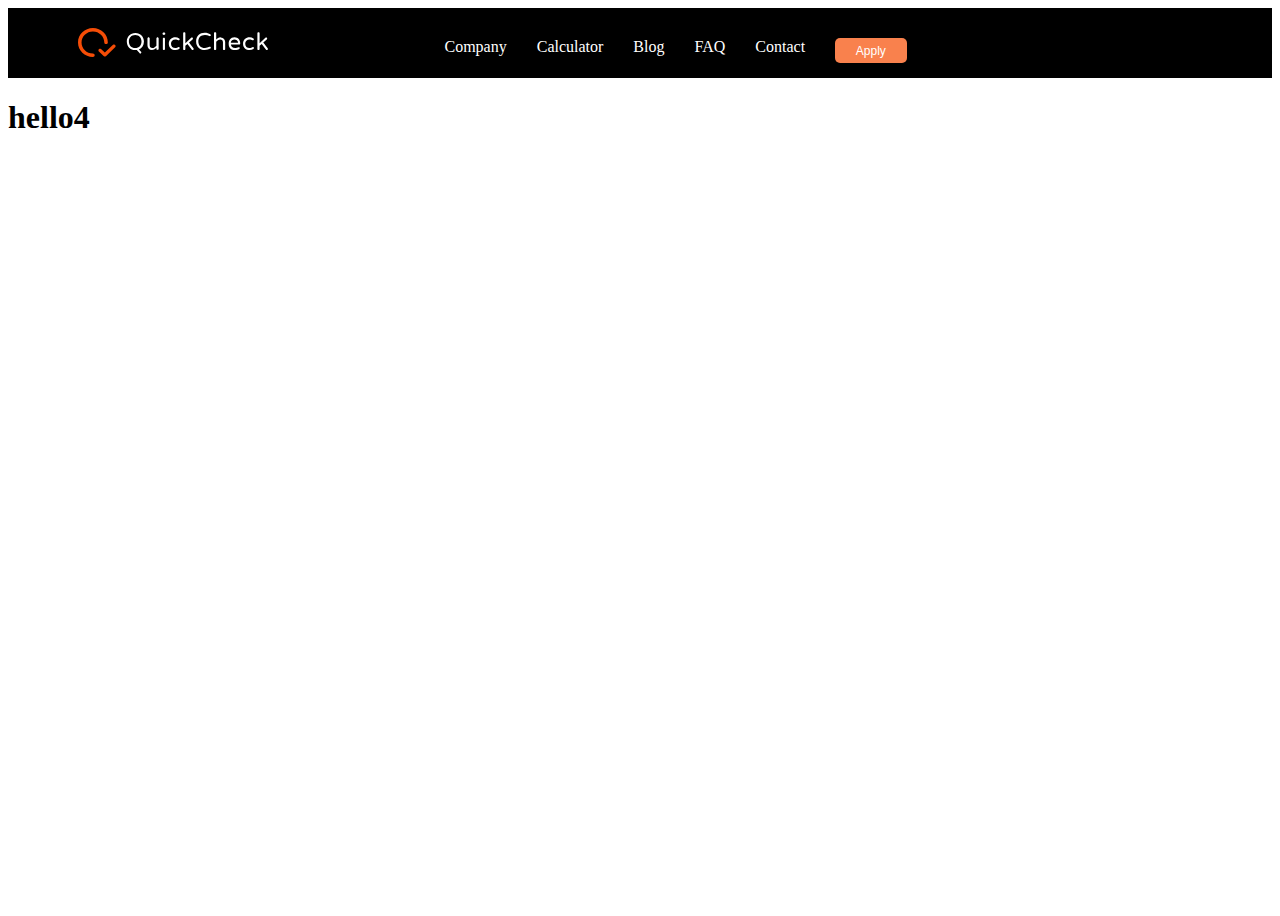
<file: contact.html>
<!DOCTYPE html>
<html lang="en">
<head>
    <meta charset="UTF-8">
    <meta name="viewport" content="width=device-width, initial-scale=1.0">
    <title>Document</title>
    <link rel="stylesheet" href="./css/style.css">
</head>
<div class="logo1">
<div class="logo">
<a href="Quick"><img src="data:image/svg+xml;utf8,%3Csvg%20xmlns%3D%22http%3A%2F%2Fwww.w3.org%2F2000%2Fsvg%22%20xmlns%3Axlink%3D%22http%3A%2F%2Fwww.w3.org%2F1999%2Fxlink%22%20viewBox%3D%220%200%20201%2031%22%3E%3Cpath%20d%3D%22M%2069.767%2014.409%20C%2069.688%2018.412%2067.723%2021.568%2064.414%2022.929%20L%2066.69%2025.418%20C%2066.885%2025.618%2066.996%2025.884%2066.999%2026.162%20C%2067.001%2026.308%2066.972%2026.451%2066.917%2026.586%20C%2066.862%2026.72%2066.78%2026.842%2066.677%2026.944%20C%2066.573%2027.047%2066.45%2027.128%2066.315%2027.183%20C%2066.18%2027.238%2066.035%2027.266%2065.889%2027.265%20C%2065.728%2027.265%2065.57%2027.227%2065.426%2027.156%20C%2065.283%2027.084%2065.157%2026.981%2065.06%2026.854%20L%2062.242%2023.524%20C%2061.728%2023.598%2061.21%2023.632%2060.691%2023.626%20C%2055.159%2023.626%2051.719%2019.778%2051.618%2014.421%20C%2051.721%209.058%2055.169%205.216%2060.691%205.216%20C%2066.214%205.216%2069.662%209.066%2069.765%2014.421%20Z%20M%2060.506%2021.38%20C%2064.737%2021.38%2067.173%2018.32%2067.173%2014.392%20C%2067.173%2010.463%2064.737%207.403%2060.506%207.403%20C%2056.275%207.403%2053.849%2010.465%2053.849%2014.392%20C%2053.849%2018.318%2056.259%2021.38%2060.516%2021.38%20Z%20M%2078.124%2023.587%20C%2075.165%2023.587%2073.471%2021.28%2073.471%2018.506%20L%2073.471%2011.144%20C%2073.476%2010.834%2073.605%2010.538%2073.829%2010.322%20C%2074.053%2010.105%2074.354%209.986%2074.666%209.989%20C%2074.82%209.988%2074.973%2010.018%2075.115%2010.077%20C%2075.258%2010.135%2075.387%2010.221%2075.495%2010.33%20C%2075.604%2010.438%2075.69%2010.567%2075.749%2010.708%20C%2075.807%2010.85%2075.837%2011.001%2075.836%2011.154%20L%2075.836%2018.248%20C%2075.836%2020.207%2076.668%2021.409%2078.696%2021.409%20C%2080.566%2021.409%2081.919%2020.216%2082.959%2018.922%20L%2082.959%2011.144%20C%2082.964%2010.834%2083.092%2010.538%2083.316%2010.322%20C%2083.54%2010.105%2083.841%209.986%2084.154%209.989%20C%2084.308%209.988%2084.461%2010.018%2084.603%2010.076%20C%2084.746%2010.135%2084.875%2010.221%2084.984%2010.329%20C%2085.092%2010.437%2085.178%2010.566%2085.237%2010.708%20C%2085.295%2010.849%2085.325%2011.001%2085.324%2011.154%20L%2085.324%2022.275%20C%2085.326%2022.429%2085.298%2022.583%2085.24%2022.727%20C%2085.182%2022.87%2085.097%2023.001%2084.988%2023.112%20C%2084.88%2023.223%2084.75%2023.311%2084.607%2023.372%20C%2084.464%2023.433%2084.31%2023.466%2084.154%2023.467%20C%2083.996%2023.467%2083.841%2023.437%2083.695%2023.377%20C%2083.55%2023.317%2083.418%2023.229%2083.307%2023.118%20C%2083.196%2023.007%2083.108%2022.875%2083.048%2022.731%20C%2082.988%2022.586%2082.958%2022.431%2082.959%2022.275%20L%2082.959%2021.211%20C%2081.866%2022.404%2080.438%2023.597%2078.124%2023.597%20Z%20M%2090.868%2010.345%20C%2091.021%2010.346%2091.171%2010.378%2091.311%2010.438%20C%2091.45%2010.498%2091.576%2010.586%2091.681%2010.696%20C%2091.786%2010.805%2091.867%2010.935%2091.92%2011.077%20C%2091.974%2011.218%2091.997%2011.369%2091.991%2011.52%20L%2091.991%2022.445%20C%2091.991%2022.738%2091.874%2023.018%2091.665%2023.225%20C%2091.457%2023.432%2091.175%2023.548%2090.88%2023.548%20C%2090.586%2023.548%2090.303%2023.432%2090.095%2023.225%20C%2089.887%2023.018%2089.77%2022.738%2089.77%2022.445%20L%2089.77%2011.516%20C%2089.762%2011.367%2089.785%2011.218%2089.836%2011.078%20C%2089.888%2010.937%2089.967%2010.808%2090.07%2010.699%20C%2090.172%2010.589%2090.295%2010.501%2090.433%2010.44%20C%2090.57%2010.379%2090.718%2010.345%2090.868%2010.341%20Z%20M%2092.361%206.072%20L%2092.361%206.169%20C%2092.361%206.849%2091.73%207.407%2090.963%207.407%20L%2090.797%207.407%20C%2090.03%207.407%2089.399%206.849%2089.399%206.169%20L%2089.399%206.072%20C%2089.399%205.392%2090.03%204.834%2090.797%204.834%20L%2090.963%204.834%20C%2091.73%204.834%2092.361%205.392%2092.361%206.072%20Z%20M%20106.579%2020.432%20C%20107.115%2020.432%20107.549%2020.972%20107.549%2021.46%20C%20107.547%2021.64%20107.499%2021.817%20107.41%2021.974%20C%20107.321%2022.132%20107.193%2022.264%20107.039%2022.359%20C%20105.813%2023.186%20104.36%2023.616%20102.879%2023.591%20C%2099.255%2023.591%2096.066%2021.074%2096.066%2016.787%20C%2096.066%2012.5%2099.255%209.989%20102.879%209.989%20C%20104.36%209.964%20105.813%2010.394%20107.039%2011.221%20C%20107.193%2011.316%20107.321%2011.448%20107.41%2011.605%20C%20107.499%2011.762%20107.547%2011.939%20107.549%2012.12%20C%20107.549%2012.607%20107.115%2013.146%20106.579%2013.146%20C%20106.381%2013.152%20106.186%2013.099%20106.019%2012.993%20C%20105.125%2012.531%20104.411%2012.171%20103.084%2012.171%20C%20100.125%2012.171%2098.387%2014.045%2098.387%2016.793%20C%2098.387%2019.541%20100.123%2021.415%20103.084%2021.415%20C%20104.411%2021.415%20105.125%2021.055%20106.019%2020.592%20C%20106.186%2020.486%20106.381%2020.432%20106.579%2020.438%20Z%20M%20122.108%2021.756%20C%20122.269%2021.954%20122.36%2022.199%20122.366%2022.453%20C%20122.366%2023.152%20121.877%2023.591%20121.184%2023.591%20C%20120.998%2023.582%20120.818%2023.533%20120.654%2023.448%20C%20120.491%2023.364%20120.347%2023.244%20120.235%2023.099%20L%20115.822%2017.039%20L%20113.589%2019.09%20L%20113.589%2022.42%20C%20113.586%2022.729%20113.46%2023.025%20113.238%2023.243%20C%20113.017%2023.461%20112.718%2023.583%20112.406%2023.583%20C%20112.252%2023.583%20112.101%2023.552%20111.961%2023.493%20C%20111.82%2023.434%20111.692%2023.348%20111.585%2023.24%20C%20111.478%2023.132%20111.393%2023.004%20111.335%2022.863%20C%20111.278%2022.722%20111.249%2022.572%20111.252%2022.42%20L%20111.252%205.65%20C%20111.248%205.341%20111.367%205.043%20111.583%204.821%20C%20111.799%204.598%20112.094%204.469%20112.406%204.462%20C%20112.72%204.467%20113.02%204.594%20113.242%204.816%20C%20113.462%205.039%20113.587%205.338%20113.589%205.65%20L%20113.589%2016.227%20L%20119.704%2010.547%20C%20119.909%2010.343%20120.185%2010.223%20120.475%2010.21%20C%20121.347%2010.21%20121.603%2010.831%20121.603%2011.348%20C%20121.594%2011.516%20121.55%2011.68%20121.475%2011.831%20C%20121.4%2011.982%20121.295%2012.117%20121.167%2012.227%20L%20117.471%2015.557%20L%20122.116%2021.76%20Z%20M%20139.478%2020.056%20C%20139.616%2020.048%20139.753%2020.07%20139.881%2020.119%20C%20140.011%2020.168%20140.127%2020.243%20140.226%2020.339%20C%20140.324%2020.436%20140.4%2020.551%20140.45%2020.679%20C%20140.499%2020.807%20140.521%2020.943%20140.516%2021.08%20C%20140.52%2021.272%20140.469%2021.461%20140.368%2021.625%20C%20140.266%2021.789%20140.12%2021.92%20139.945%2022.002%20C%20138.338%2022.899%20136.574%2023.591%20134.028%2023.591%20C%20128.868%2023.591%20124.954%2020.107%20124.954%2014.395%20C%20124.954%208.684%20128.869%205.2%20134.028%205.2%20C%20136.569%205.2%20138.331%205.891%20139.945%206.788%20C%20140.12%206.871%20140.266%207.002%20140.368%207.166%20C%20140.468%207.33%20140.52%207.519%20140.516%207.711%20C%20140.521%207.848%20140.499%207.984%20140.45%208.112%20C%20140.4%208.239%20140.324%208.355%20140.226%208.452%20C%20140.127%208.548%20140.011%208.623%20139.881%208.672%20C%20139.753%208.721%20139.616%208.742%20139.478%208.735%20C%20139.317%208.736%20139.158%208.701%20139.012%208.633%20C%20137.565%207.823%20135.928%207.408%20134.266%207.429%20C%20129.677%207.429%20127.317%2010.451%20127.317%2014.395%20C%20127.317%2018.34%20129.685%2021.362%20134.266%2021.362%20C%20135.928%2021.384%20137.565%2020.969%20139.012%2020.16%20C%20139.158%2020.09%20139.317%2020.055%20139.478%2020.056%20Z%20M%20151.05%2010.022%20C%20154.009%2010.022%20155.703%2012.321%20155.703%2015.087%20L%20155.703%2022.427%20C%20155.702%2022.582%20155.669%2022.734%20155.608%2022.876%20C%20155.548%2023.018%20155.459%2023.147%20155.348%2023.255%20C%20155.238%2023.363%20155.106%2023.448%20154.962%2023.506%20C%20154.817%2023.564%20154.663%2023.592%20154.507%2023.591%20C%20154.354%2023.591%20154.202%2023.562%20154.06%2023.503%20C%20153.917%2023.445%20153.788%2023.359%20153.679%2023.251%20C%20153.571%2023.143%20153.484%2023.014%20153.425%2022.873%20C%20153.367%2022.732%20153.338%2022.58%20153.338%2022.427%20L%20153.338%2015.341%20C%20153.338%2013.383%20152.506%2012.188%20150.479%2012.188%20C%20148.607%2012.188%20147.255%2013.377%20146.216%2014.67%20L%20146.216%2022.424%20C%20146.214%2022.578%20146.182%2022.73%20146.121%2022.872%20C%20146.06%2023.014%20145.972%2023.143%20145.861%2023.251%20C%20145.749%2023.359%20145.618%2023.444%20145.475%2023.502%20C%20145.33%2023.56%20145.176%2023.588%20145.02%2023.587%20C%20144.867%2023.587%20144.714%2023.558%20144.572%2023.499%20C%20144.43%2023.441%20144.3%2023.355%20144.192%2023.247%20C%20144.082%2023.139%20143.996%2023.011%20143.938%2022.869%20C%20143.879%2022.728%20143.85%2022.576%20143.851%2022.424%20L%20143.851%205.65%20C%20143.847%205.496%20143.875%205.342%20143.932%205.198%20C%20143.99%205.054%20144.075%204.923%20144.184%204.812%20C%20144.293%204.701%20144.423%204.613%20144.567%204.553%20C%20144.71%204.493%20144.865%204.462%20145.02%204.462%20C%20145.178%204.461%20145.333%204.492%20145.479%204.552%20C%20145.624%204.611%20145.756%204.699%20145.867%204.809%20C%20145.978%204.92%20146.066%205.051%20146.125%205.195%20C%20146.186%205.34%20146.216%205.494%20146.216%205.65%20L%20146.216%2012.396%20C%20147.307%2011.207%20148.737%2010.018%20151.05%2010.018%20Z%20M%20170.172%2020.51%20C%20170.305%2020.508%20170.437%2020.533%20170.562%2020.582%20C%20170.686%2020.632%20170.798%2020.705%20170.894%2020.798%20C%20170.989%2020.891%20171.065%2021.002%20171.116%2021.125%20C%20171.168%2021.247%20171.195%2021.378%20171.195%2021.511%20C%20171.195%2021.922%20170.888%2022.255%20170.53%2022.461%20C%20169.403%2023.103%20168.274%2023.591%20166.045%2023.591%20C%20161.867%2023.591%20159.408%2021.1%20159.408%2016.787%20C%20159.408%2013.318%20161.278%209.989%20165.533%209.989%20C%20169.477%209.989%20171.631%2013.044%20171.631%2016.452%20C%20171.637%2016.607%20171.609%2016.761%20171.551%2016.905%20C%20171.493%2017.048%20171.406%2017.179%20171.295%2017.287%20C%20171.183%2017.396%20171.051%2017.48%20170.905%2017.536%20C%20170.758%2017.591%20170.603%2017.615%20170.447%2017.607%20L%20161.769%2017.607%20C%20162.025%2019.919%20163.486%2021.409%20166.254%2021.409%20C%20167.458%2021.446%20168.65%2021.172%20169.714%2020.612%20C%20169.856%2020.539%20170.015%2020.504%20170.175%2020.51%20Z%20M%20165.506%2012.184%20C%20163.818%2012.184%20161.788%2013.244%20161.631%2015.862%20L%20169.408%2015.862%20C%20169.25%2013.244%20167.193%2012.184%20165.506%2012.184%20Z%20M%20185.109%2020.428%20C%20185.644%2020.428%20186.077%2020.968%20186.077%2021.456%20C%20186.076%2021.637%20186.028%2021.814%20185.938%2021.971%20C%20185.849%2022.128%20185.721%2022.26%20185.566%2022.355%20C%20184.342%2023.182%20182.889%2023.613%20181.409%2023.587%20C%20177.785%2023.587%20174.595%2021.07%20174.595%2016.783%20C%20174.595%2012.496%20177.785%209.989%20181.409%209.989%20C%20182.889%209.963%20184.342%2010.393%20185.566%2011.221%20C%20185.721%2011.315%20185.849%2011.447%20185.938%2011.605%20C%20186.028%2011.762%20186.076%2011.939%20186.077%2012.12%20C%20186.077%2012.607%20185.644%2013.146%20185.109%2013.146%20C%20184.91%2013.152%20184.715%2013.099%20184.547%2012.993%20C%20183.654%2012.531%20182.939%2012.171%20181.612%2012.171%20C%20178.653%2012.171%20176.918%2014.045%20176.918%2016.793%20C%20176.918%2019.541%20178.653%2021.415%20181.612%2021.415%20C%20182.939%2021.415%20183.654%2021.055%20184.547%2020.592%20C%20184.714%2020.486%20184.91%2020.432%20185.109%2020.438%20Z%20M%20200.638%2021.752%20C%20200.797%2021.951%20200.887%2022.195%20200.894%2022.449%20C%20200.894%2023.148%20200.408%2023.587%20199.711%2023.587%20C%20199.526%2023.578%20199.346%2023.529%20199.182%2023.445%20C%20199.019%2023.36%20198.875%2023.24%20198.763%2023.095%20L%20194.35%2017.039%20L%20192.119%2019.09%20L%20192.119%2022.42%20C%20192.116%2022.729%20191.99%2023.025%20191.769%2023.243%20C%20191.547%2023.461%20191.248%2023.583%20190.936%2023.583%20C%20190.782%2023.583%20190.631%2023.552%20190.49%2023.494%20C%20190.349%2023.435%20190.221%2023.349%20190.113%2023.241%20C%20190.006%2023.133%20189.921%2023.004%20189.863%2022.863%20C%20189.806%2022.722%20189.777%2022.572%20189.78%2022.42%20L%20189.78%205.65%20C%20189.776%205.341%20189.895%205.043%20190.112%204.82%20C%20190.328%204.598%20190.625%204.469%20190.936%204.462%20C%20191.25%204.466%20191.551%204.593%20191.772%204.816%20C%20191.994%205.038%20192.118%205.338%20192.119%205.65%20L%20192.119%2016.227%20L%20198.233%2010.547%20C%20198.438%2010.343%20198.713%2010.223%20199.003%2010.21%20C%20199.875%2010.21%20200.133%2010.831%20200.133%2011.348%20C%20200.123%2011.516%20200.08%2011.681%20200.004%2011.832%20C%20199.929%2011.983%20199.824%2012.117%20199.695%2012.227%20L%20196%2015.557%20L%20200.646%2021.76%20Z%22%20fill%3D%22rgb(255%2C255%2C255)%22%3E%3C%2Fpath%3E%3Cpath%20d%3D%22M%2031.56%2015.451%20C%2031.56%206.918%2024.492%200%2015.78%200%20C%207.067%200%200%206.918%200%2015.451%20C%200%2023.985%207.063%2030.904%2015.78%2030.904%20C%2016.271%2030.904%2016.743%2030.71%2017.09%2030.365%20C%2017.438%2030.02%2017.633%2029.552%2017.633%2029.064%20C%2017.633%2028.576%2017.438%2028.108%2017.09%2027.763%20C%2016.743%2027.418%2016.271%2027.224%2015.78%2027.224%20C%209.138%2027.224%203.748%2021.952%203.748%2015.445%20C%203.748%208.939%209.133%203.668%2015.78%203.668%20C%2022.427%203.668%2027.812%208.941%2027.812%2015.445%20C%2027.834%2015.924%2028.041%2016.376%2028.39%2016.707%20C%2028.739%2017.038%2029.203%2017.222%2029.686%2017.222%20C%2030.168%2017.222%2030.632%2017.038%2030.981%2016.707%20C%2031.33%2016.376%2031.537%2015.924%2031.56%2015.445%20Z%22%20fill%3D%22rgb(245%2C77%2C7)%22%3E%3C%2Fpath%3E%3Cpath%20d%3D%22M%2024.644%2022.586%20L%2028.419%2026.307%20L%2036.747%2018.107%20C%2036.96%2017.9%2037.223%2017.75%2037.51%2017.67%20C%2037.797%2017.59%2038.1%2017.584%2038.391%2017.651%20C%2038.681%2017.719%2038.95%2017.858%2039.172%2018.055%20C%2039.395%2018.253%2039.563%2018.503%2039.662%2018.783%20L%2039.678%2018.828%20C%2039.781%2019.133%2039.796%2019.461%2039.72%2019.775%20C%2039.645%2020.088%2039.483%2020.374%2039.252%2020.6%20L%2029.77%2029.927%20C%2029.533%2030.163%2029.232%2030.326%2028.904%2030.397%20C%2028.597%2030.492%2028.269%2030.502%2027.957%2030.427%20C%2027.644%2030.351%2027.358%2030.193%2027.129%2029.968%20L%2022.131%2025.042%20C%2021.918%2024.834%2021.763%2024.575%2021.681%2024.291%20C%2021.599%2024.006%2021.592%2023.705%2021.661%2023.417%20C%2021.73%2023.129%2021.873%2022.863%2022.075%2022.645%20C%2022.278%2022.428%2022.533%2022.266%2022.817%2022.175%20L%2022.841%2022.175%20C%2023.15%2022.072%2023.482%2022.056%2023.8%2022.129%20C%2024.118%2022.202%2024.41%2022.36%2024.644%2022.586%20Z%22%20fill%3D%22rgb(245%2C77%2C7)%22%3E%3C%2Fpath%3E%3C%2Fsvg%3E" alt=""></a>
</div>
<div class="link">
<a href="Company.html">Company</a>
<a href="calculator.html">Calculator</a>
<a href="blog.html">Blog</a>
<a href="faq.html">FAQ</a>
<a href="contact.html">Contact</a>
<a href="login.html"><button class="loginto">Apply</button></a>
</div>
<div><h1>hello4</h1></div>
</div>
<body>
    <div><h1>hello4</h1></div>
</body>
</html>
</file>
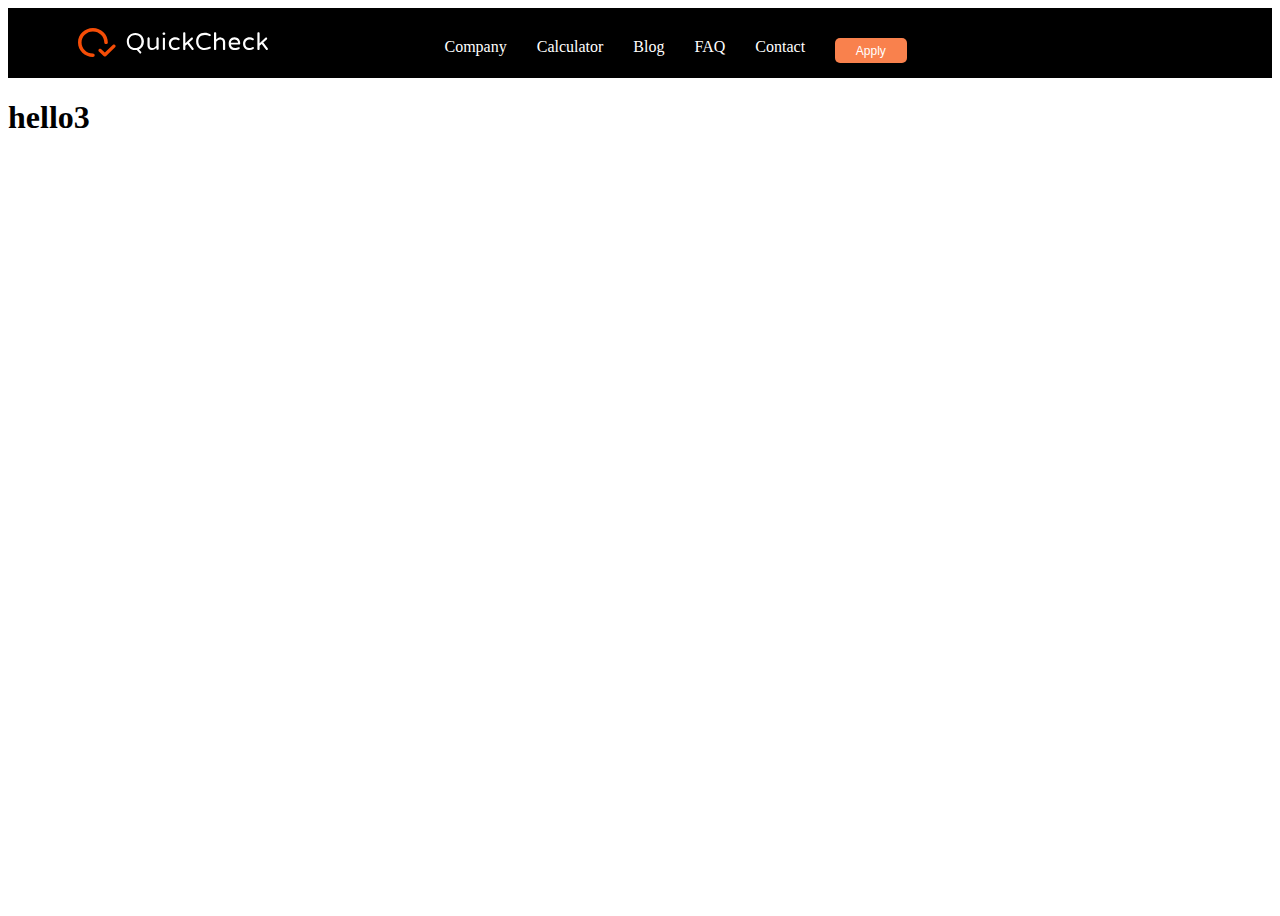
<file: faq.html>
<!DOCTYPE html>
<html lang="en">
<head>
    <meta charset="UTF-8">
    <meta name="viewport" content="width=device-width, initial-scale=1.0">
    <title>Document</title>
    <link rel="stylesheet" href="./css/style.css">
</head>
<div class="logo1">
<div class="logo">
<a href="Quick"><img src="data:image/svg+xml;utf8,%3Csvg%20xmlns%3D%22http%3A%2F%2Fwww.w3.org%2F2000%2Fsvg%22%20xmlns%3Axlink%3D%22http%3A%2F%2Fwww.w3.org%2F1999%2Fxlink%22%20viewBox%3D%220%200%20201%2031%22%3E%3Cpath%20d%3D%22M%2069.767%2014.409%20C%2069.688%2018.412%2067.723%2021.568%2064.414%2022.929%20L%2066.69%2025.418%20C%2066.885%2025.618%2066.996%2025.884%2066.999%2026.162%20C%2067.001%2026.308%2066.972%2026.451%2066.917%2026.586%20C%2066.862%2026.72%2066.78%2026.842%2066.677%2026.944%20C%2066.573%2027.047%2066.45%2027.128%2066.315%2027.183%20C%2066.18%2027.238%2066.035%2027.266%2065.889%2027.265%20C%2065.728%2027.265%2065.57%2027.227%2065.426%2027.156%20C%2065.283%2027.084%2065.157%2026.981%2065.06%2026.854%20L%2062.242%2023.524%20C%2061.728%2023.598%2061.21%2023.632%2060.691%2023.626%20C%2055.159%2023.626%2051.719%2019.778%2051.618%2014.421%20C%2051.721%209.058%2055.169%205.216%2060.691%205.216%20C%2066.214%205.216%2069.662%209.066%2069.765%2014.421%20Z%20M%2060.506%2021.38%20C%2064.737%2021.38%2067.173%2018.32%2067.173%2014.392%20C%2067.173%2010.463%2064.737%207.403%2060.506%207.403%20C%2056.275%207.403%2053.849%2010.465%2053.849%2014.392%20C%2053.849%2018.318%2056.259%2021.38%2060.516%2021.38%20Z%20M%2078.124%2023.587%20C%2075.165%2023.587%2073.471%2021.28%2073.471%2018.506%20L%2073.471%2011.144%20C%2073.476%2010.834%2073.605%2010.538%2073.829%2010.322%20C%2074.053%2010.105%2074.354%209.986%2074.666%209.989%20C%2074.82%209.988%2074.973%2010.018%2075.115%2010.077%20C%2075.258%2010.135%2075.387%2010.221%2075.495%2010.33%20C%2075.604%2010.438%2075.69%2010.567%2075.749%2010.708%20C%2075.807%2010.85%2075.837%2011.001%2075.836%2011.154%20L%2075.836%2018.248%20C%2075.836%2020.207%2076.668%2021.409%2078.696%2021.409%20C%2080.566%2021.409%2081.919%2020.216%2082.959%2018.922%20L%2082.959%2011.144%20C%2082.964%2010.834%2083.092%2010.538%2083.316%2010.322%20C%2083.54%2010.105%2083.841%209.986%2084.154%209.989%20C%2084.308%209.988%2084.461%2010.018%2084.603%2010.076%20C%2084.746%2010.135%2084.875%2010.221%2084.984%2010.329%20C%2085.092%2010.437%2085.178%2010.566%2085.237%2010.708%20C%2085.295%2010.849%2085.325%2011.001%2085.324%2011.154%20L%2085.324%2022.275%20C%2085.326%2022.429%2085.298%2022.583%2085.24%2022.727%20C%2085.182%2022.87%2085.097%2023.001%2084.988%2023.112%20C%2084.88%2023.223%2084.75%2023.311%2084.607%2023.372%20C%2084.464%2023.433%2084.31%2023.466%2084.154%2023.467%20C%2083.996%2023.467%2083.841%2023.437%2083.695%2023.377%20C%2083.55%2023.317%2083.418%2023.229%2083.307%2023.118%20C%2083.196%2023.007%2083.108%2022.875%2083.048%2022.731%20C%2082.988%2022.586%2082.958%2022.431%2082.959%2022.275%20L%2082.959%2021.211%20C%2081.866%2022.404%2080.438%2023.597%2078.124%2023.597%20Z%20M%2090.868%2010.345%20C%2091.021%2010.346%2091.171%2010.378%2091.311%2010.438%20C%2091.45%2010.498%2091.576%2010.586%2091.681%2010.696%20C%2091.786%2010.805%2091.867%2010.935%2091.92%2011.077%20C%2091.974%2011.218%2091.997%2011.369%2091.991%2011.52%20L%2091.991%2022.445%20C%2091.991%2022.738%2091.874%2023.018%2091.665%2023.225%20C%2091.457%2023.432%2091.175%2023.548%2090.88%2023.548%20C%2090.586%2023.548%2090.303%2023.432%2090.095%2023.225%20C%2089.887%2023.018%2089.77%2022.738%2089.77%2022.445%20L%2089.77%2011.516%20C%2089.762%2011.367%2089.785%2011.218%2089.836%2011.078%20C%2089.888%2010.937%2089.967%2010.808%2090.07%2010.699%20C%2090.172%2010.589%2090.295%2010.501%2090.433%2010.44%20C%2090.57%2010.379%2090.718%2010.345%2090.868%2010.341%20Z%20M%2092.361%206.072%20L%2092.361%206.169%20C%2092.361%206.849%2091.73%207.407%2090.963%207.407%20L%2090.797%207.407%20C%2090.03%207.407%2089.399%206.849%2089.399%206.169%20L%2089.399%206.072%20C%2089.399%205.392%2090.03%204.834%2090.797%204.834%20L%2090.963%204.834%20C%2091.73%204.834%2092.361%205.392%2092.361%206.072%20Z%20M%20106.579%2020.432%20C%20107.115%2020.432%20107.549%2020.972%20107.549%2021.46%20C%20107.547%2021.64%20107.499%2021.817%20107.41%2021.974%20C%20107.321%2022.132%20107.193%2022.264%20107.039%2022.359%20C%20105.813%2023.186%20104.36%2023.616%20102.879%2023.591%20C%2099.255%2023.591%2096.066%2021.074%2096.066%2016.787%20C%2096.066%2012.5%2099.255%209.989%20102.879%209.989%20C%20104.36%209.964%20105.813%2010.394%20107.039%2011.221%20C%20107.193%2011.316%20107.321%2011.448%20107.41%2011.605%20C%20107.499%2011.762%20107.547%2011.939%20107.549%2012.12%20C%20107.549%2012.607%20107.115%2013.146%20106.579%2013.146%20C%20106.381%2013.152%20106.186%2013.099%20106.019%2012.993%20C%20105.125%2012.531%20104.411%2012.171%20103.084%2012.171%20C%20100.125%2012.171%2098.387%2014.045%2098.387%2016.793%20C%2098.387%2019.541%20100.123%2021.415%20103.084%2021.415%20C%20104.411%2021.415%20105.125%2021.055%20106.019%2020.592%20C%20106.186%2020.486%20106.381%2020.432%20106.579%2020.438%20Z%20M%20122.108%2021.756%20C%20122.269%2021.954%20122.36%2022.199%20122.366%2022.453%20C%20122.366%2023.152%20121.877%2023.591%20121.184%2023.591%20C%20120.998%2023.582%20120.818%2023.533%20120.654%2023.448%20C%20120.491%2023.364%20120.347%2023.244%20120.235%2023.099%20L%20115.822%2017.039%20L%20113.589%2019.09%20L%20113.589%2022.42%20C%20113.586%2022.729%20113.46%2023.025%20113.238%2023.243%20C%20113.017%2023.461%20112.718%2023.583%20112.406%2023.583%20C%20112.252%2023.583%20112.101%2023.552%20111.961%2023.493%20C%20111.82%2023.434%20111.692%2023.348%20111.585%2023.24%20C%20111.478%2023.132%20111.393%2023.004%20111.335%2022.863%20C%20111.278%2022.722%20111.249%2022.572%20111.252%2022.42%20L%20111.252%205.65%20C%20111.248%205.341%20111.367%205.043%20111.583%204.821%20C%20111.799%204.598%20112.094%204.469%20112.406%204.462%20C%20112.72%204.467%20113.02%204.594%20113.242%204.816%20C%20113.462%205.039%20113.587%205.338%20113.589%205.65%20L%20113.589%2016.227%20L%20119.704%2010.547%20C%20119.909%2010.343%20120.185%2010.223%20120.475%2010.21%20C%20121.347%2010.21%20121.603%2010.831%20121.603%2011.348%20C%20121.594%2011.516%20121.55%2011.68%20121.475%2011.831%20C%20121.4%2011.982%20121.295%2012.117%20121.167%2012.227%20L%20117.471%2015.557%20L%20122.116%2021.76%20Z%20M%20139.478%2020.056%20C%20139.616%2020.048%20139.753%2020.07%20139.881%2020.119%20C%20140.011%2020.168%20140.127%2020.243%20140.226%2020.339%20C%20140.324%2020.436%20140.4%2020.551%20140.45%2020.679%20C%20140.499%2020.807%20140.521%2020.943%20140.516%2021.08%20C%20140.52%2021.272%20140.469%2021.461%20140.368%2021.625%20C%20140.266%2021.789%20140.12%2021.92%20139.945%2022.002%20C%20138.338%2022.899%20136.574%2023.591%20134.028%2023.591%20C%20128.868%2023.591%20124.954%2020.107%20124.954%2014.395%20C%20124.954%208.684%20128.869%205.2%20134.028%205.2%20C%20136.569%205.2%20138.331%205.891%20139.945%206.788%20C%20140.12%206.871%20140.266%207.002%20140.368%207.166%20C%20140.468%207.33%20140.52%207.519%20140.516%207.711%20C%20140.521%207.848%20140.499%207.984%20140.45%208.112%20C%20140.4%208.239%20140.324%208.355%20140.226%208.452%20C%20140.127%208.548%20140.011%208.623%20139.881%208.672%20C%20139.753%208.721%20139.616%208.742%20139.478%208.735%20C%20139.317%208.736%20139.158%208.701%20139.012%208.633%20C%20137.565%207.823%20135.928%207.408%20134.266%207.429%20C%20129.677%207.429%20127.317%2010.451%20127.317%2014.395%20C%20127.317%2018.34%20129.685%2021.362%20134.266%2021.362%20C%20135.928%2021.384%20137.565%2020.969%20139.012%2020.16%20C%20139.158%2020.09%20139.317%2020.055%20139.478%2020.056%20Z%20M%20151.05%2010.022%20C%20154.009%2010.022%20155.703%2012.321%20155.703%2015.087%20L%20155.703%2022.427%20C%20155.702%2022.582%20155.669%2022.734%20155.608%2022.876%20C%20155.548%2023.018%20155.459%2023.147%20155.348%2023.255%20C%20155.238%2023.363%20155.106%2023.448%20154.962%2023.506%20C%20154.817%2023.564%20154.663%2023.592%20154.507%2023.591%20C%20154.354%2023.591%20154.202%2023.562%20154.06%2023.503%20C%20153.917%2023.445%20153.788%2023.359%20153.679%2023.251%20C%20153.571%2023.143%20153.484%2023.014%20153.425%2022.873%20C%20153.367%2022.732%20153.338%2022.58%20153.338%2022.427%20L%20153.338%2015.341%20C%20153.338%2013.383%20152.506%2012.188%20150.479%2012.188%20C%20148.607%2012.188%20147.255%2013.377%20146.216%2014.67%20L%20146.216%2022.424%20C%20146.214%2022.578%20146.182%2022.73%20146.121%2022.872%20C%20146.06%2023.014%20145.972%2023.143%20145.861%2023.251%20C%20145.749%2023.359%20145.618%2023.444%20145.475%2023.502%20C%20145.33%2023.56%20145.176%2023.588%20145.02%2023.587%20C%20144.867%2023.587%20144.714%2023.558%20144.572%2023.499%20C%20144.43%2023.441%20144.3%2023.355%20144.192%2023.247%20C%20144.082%2023.139%20143.996%2023.011%20143.938%2022.869%20C%20143.879%2022.728%20143.85%2022.576%20143.851%2022.424%20L%20143.851%205.65%20C%20143.847%205.496%20143.875%205.342%20143.932%205.198%20C%20143.99%205.054%20144.075%204.923%20144.184%204.812%20C%20144.293%204.701%20144.423%204.613%20144.567%204.553%20C%20144.71%204.493%20144.865%204.462%20145.02%204.462%20C%20145.178%204.461%20145.333%204.492%20145.479%204.552%20C%20145.624%204.611%20145.756%204.699%20145.867%204.809%20C%20145.978%204.92%20146.066%205.051%20146.125%205.195%20C%20146.186%205.34%20146.216%205.494%20146.216%205.65%20L%20146.216%2012.396%20C%20147.307%2011.207%20148.737%2010.018%20151.05%2010.018%20Z%20M%20170.172%2020.51%20C%20170.305%2020.508%20170.437%2020.533%20170.562%2020.582%20C%20170.686%2020.632%20170.798%2020.705%20170.894%2020.798%20C%20170.989%2020.891%20171.065%2021.002%20171.116%2021.125%20C%20171.168%2021.247%20171.195%2021.378%20171.195%2021.511%20C%20171.195%2021.922%20170.888%2022.255%20170.53%2022.461%20C%20169.403%2023.103%20168.274%2023.591%20166.045%2023.591%20C%20161.867%2023.591%20159.408%2021.1%20159.408%2016.787%20C%20159.408%2013.318%20161.278%209.989%20165.533%209.989%20C%20169.477%209.989%20171.631%2013.044%20171.631%2016.452%20C%20171.637%2016.607%20171.609%2016.761%20171.551%2016.905%20C%20171.493%2017.048%20171.406%2017.179%20171.295%2017.287%20C%20171.183%2017.396%20171.051%2017.48%20170.905%2017.536%20C%20170.758%2017.591%20170.603%2017.615%20170.447%2017.607%20L%20161.769%2017.607%20C%20162.025%2019.919%20163.486%2021.409%20166.254%2021.409%20C%20167.458%2021.446%20168.65%2021.172%20169.714%2020.612%20C%20169.856%2020.539%20170.015%2020.504%20170.175%2020.51%20Z%20M%20165.506%2012.184%20C%20163.818%2012.184%20161.788%2013.244%20161.631%2015.862%20L%20169.408%2015.862%20C%20169.25%2013.244%20167.193%2012.184%20165.506%2012.184%20Z%20M%20185.109%2020.428%20C%20185.644%2020.428%20186.077%2020.968%20186.077%2021.456%20C%20186.076%2021.637%20186.028%2021.814%20185.938%2021.971%20C%20185.849%2022.128%20185.721%2022.26%20185.566%2022.355%20C%20184.342%2023.182%20182.889%2023.613%20181.409%2023.587%20C%20177.785%2023.587%20174.595%2021.07%20174.595%2016.783%20C%20174.595%2012.496%20177.785%209.989%20181.409%209.989%20C%20182.889%209.963%20184.342%2010.393%20185.566%2011.221%20C%20185.721%2011.315%20185.849%2011.447%20185.938%2011.605%20C%20186.028%2011.762%20186.076%2011.939%20186.077%2012.12%20C%20186.077%2012.607%20185.644%2013.146%20185.109%2013.146%20C%20184.91%2013.152%20184.715%2013.099%20184.547%2012.993%20C%20183.654%2012.531%20182.939%2012.171%20181.612%2012.171%20C%20178.653%2012.171%20176.918%2014.045%20176.918%2016.793%20C%20176.918%2019.541%20178.653%2021.415%20181.612%2021.415%20C%20182.939%2021.415%20183.654%2021.055%20184.547%2020.592%20C%20184.714%2020.486%20184.91%2020.432%20185.109%2020.438%20Z%20M%20200.638%2021.752%20C%20200.797%2021.951%20200.887%2022.195%20200.894%2022.449%20C%20200.894%2023.148%20200.408%2023.587%20199.711%2023.587%20C%20199.526%2023.578%20199.346%2023.529%20199.182%2023.445%20C%20199.019%2023.36%20198.875%2023.24%20198.763%2023.095%20L%20194.35%2017.039%20L%20192.119%2019.09%20L%20192.119%2022.42%20C%20192.116%2022.729%20191.99%2023.025%20191.769%2023.243%20C%20191.547%2023.461%20191.248%2023.583%20190.936%2023.583%20C%20190.782%2023.583%20190.631%2023.552%20190.49%2023.494%20C%20190.349%2023.435%20190.221%2023.349%20190.113%2023.241%20C%20190.006%2023.133%20189.921%2023.004%20189.863%2022.863%20C%20189.806%2022.722%20189.777%2022.572%20189.78%2022.42%20L%20189.78%205.65%20C%20189.776%205.341%20189.895%205.043%20190.112%204.82%20C%20190.328%204.598%20190.625%204.469%20190.936%204.462%20C%20191.25%204.466%20191.551%204.593%20191.772%204.816%20C%20191.994%205.038%20192.118%205.338%20192.119%205.65%20L%20192.119%2016.227%20L%20198.233%2010.547%20C%20198.438%2010.343%20198.713%2010.223%20199.003%2010.21%20C%20199.875%2010.21%20200.133%2010.831%20200.133%2011.348%20C%20200.123%2011.516%20200.08%2011.681%20200.004%2011.832%20C%20199.929%2011.983%20199.824%2012.117%20199.695%2012.227%20L%20196%2015.557%20L%20200.646%2021.76%20Z%22%20fill%3D%22rgb(255%2C255%2C255)%22%3E%3C%2Fpath%3E%3Cpath%20d%3D%22M%2031.56%2015.451%20C%2031.56%206.918%2024.492%200%2015.78%200%20C%207.067%200%200%206.918%200%2015.451%20C%200%2023.985%207.063%2030.904%2015.78%2030.904%20C%2016.271%2030.904%2016.743%2030.71%2017.09%2030.365%20C%2017.438%2030.02%2017.633%2029.552%2017.633%2029.064%20C%2017.633%2028.576%2017.438%2028.108%2017.09%2027.763%20C%2016.743%2027.418%2016.271%2027.224%2015.78%2027.224%20C%209.138%2027.224%203.748%2021.952%203.748%2015.445%20C%203.748%208.939%209.133%203.668%2015.78%203.668%20C%2022.427%203.668%2027.812%208.941%2027.812%2015.445%20C%2027.834%2015.924%2028.041%2016.376%2028.39%2016.707%20C%2028.739%2017.038%2029.203%2017.222%2029.686%2017.222%20C%2030.168%2017.222%2030.632%2017.038%2030.981%2016.707%20C%2031.33%2016.376%2031.537%2015.924%2031.56%2015.445%20Z%22%20fill%3D%22rgb(245%2C77%2C7)%22%3E%3C%2Fpath%3E%3Cpath%20d%3D%22M%2024.644%2022.586%20L%2028.419%2026.307%20L%2036.747%2018.107%20C%2036.96%2017.9%2037.223%2017.75%2037.51%2017.67%20C%2037.797%2017.59%2038.1%2017.584%2038.391%2017.651%20C%2038.681%2017.719%2038.95%2017.858%2039.172%2018.055%20C%2039.395%2018.253%2039.563%2018.503%2039.662%2018.783%20L%2039.678%2018.828%20C%2039.781%2019.133%2039.796%2019.461%2039.72%2019.775%20C%2039.645%2020.088%2039.483%2020.374%2039.252%2020.6%20L%2029.77%2029.927%20C%2029.533%2030.163%2029.232%2030.326%2028.904%2030.397%20C%2028.597%2030.492%2028.269%2030.502%2027.957%2030.427%20C%2027.644%2030.351%2027.358%2030.193%2027.129%2029.968%20L%2022.131%2025.042%20C%2021.918%2024.834%2021.763%2024.575%2021.681%2024.291%20C%2021.599%2024.006%2021.592%2023.705%2021.661%2023.417%20C%2021.73%2023.129%2021.873%2022.863%2022.075%2022.645%20C%2022.278%2022.428%2022.533%2022.266%2022.817%2022.175%20L%2022.841%2022.175%20C%2023.15%2022.072%2023.482%2022.056%2023.8%2022.129%20C%2024.118%2022.202%2024.41%2022.36%2024.644%2022.586%20Z%22%20fill%3D%22rgb(245%2C77%2C7)%22%3E%3C%2Fpath%3E%3C%2Fsvg%3E" alt=""></a>
</div>
<div class="link">
<a href="Company.html">Company</a>
<a href="calculator.html">Calculator</a>
<a href="blog.html">Blog</a>
<a href="faq.html">FAQ</a>
<a href="contact.html">Contact</a>
<a href="login.html"><button class="loginto">Apply</button></a>
</div>
<div><h1>hello3</h1></div>
</div>
<body>
    <div><h1>hello3</h1></div>
</body>
</html>
</file>
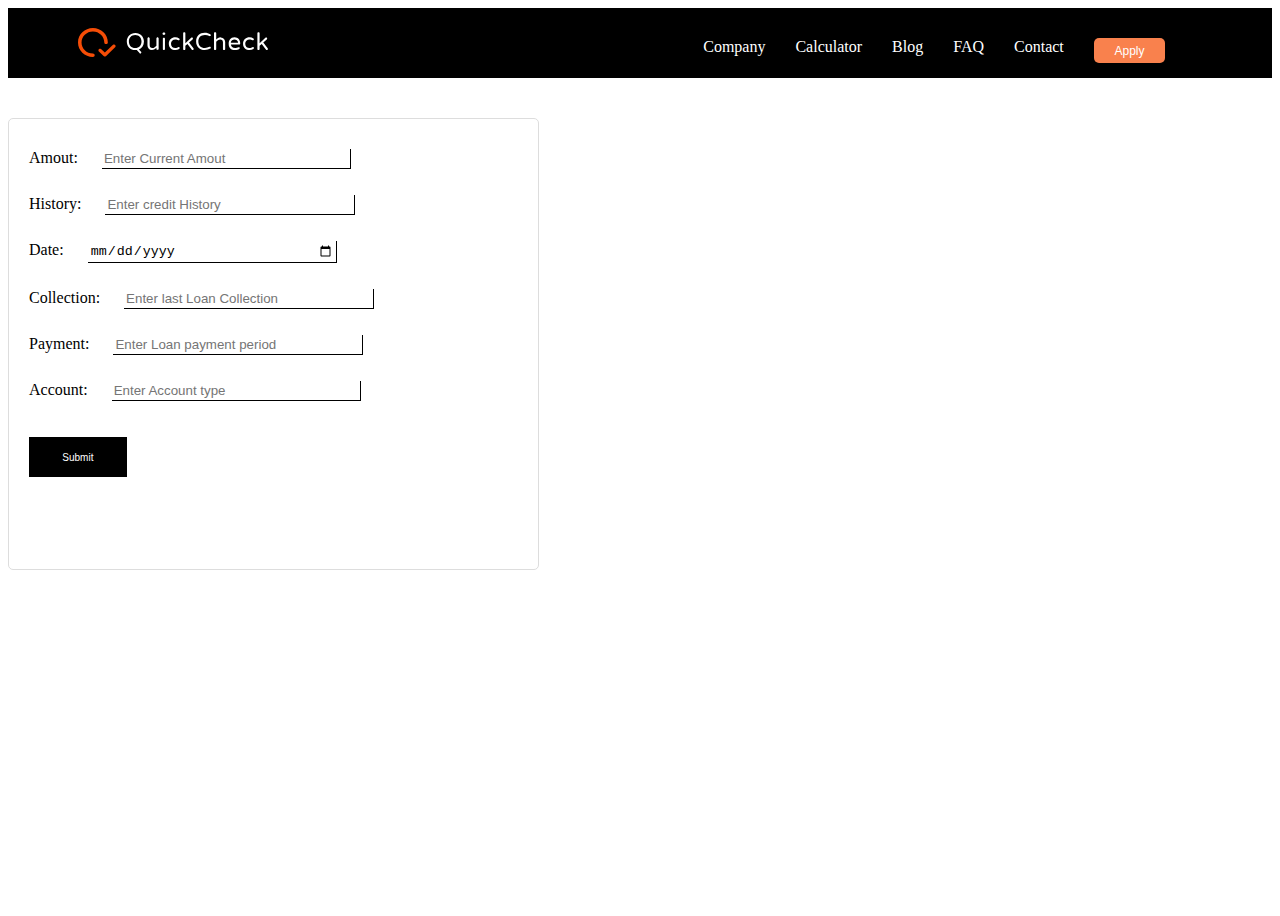
<file: login.html>
<!DOCTYPE html>
<html lang="en">
<head>
    <meta charset="UTF-8">
    <meta name="viewport" content="width=device-width, initial-scale=1.0">
    <title>Document</title>
    <link rel="stylesheet" href="./css/style.css">
</head>
 <div class="logo1">
<div class="logo">
<a href="Quick"><img src="data:image/svg+xml;utf8,%3Csvg%20xmlns%3D%22http%3A%2F%2Fwww.w3.org%2F2000%2Fsvg%22%20xmlns%3Axlink%3D%22http%3A%2F%2Fwww.w3.org%2F1999%2Fxlink%22%20viewBox%3D%220%200%20201%2031%22%3E%3Cpath%20d%3D%22M%2069.767%2014.409%20C%2069.688%2018.412%2067.723%2021.568%2064.414%2022.929%20L%2066.69%2025.418%20C%2066.885%2025.618%2066.996%2025.884%2066.999%2026.162%20C%2067.001%2026.308%2066.972%2026.451%2066.917%2026.586%20C%2066.862%2026.72%2066.78%2026.842%2066.677%2026.944%20C%2066.573%2027.047%2066.45%2027.128%2066.315%2027.183%20C%2066.18%2027.238%2066.035%2027.266%2065.889%2027.265%20C%2065.728%2027.265%2065.57%2027.227%2065.426%2027.156%20C%2065.283%2027.084%2065.157%2026.981%2065.06%2026.854%20L%2062.242%2023.524%20C%2061.728%2023.598%2061.21%2023.632%2060.691%2023.626%20C%2055.159%2023.626%2051.719%2019.778%2051.618%2014.421%20C%2051.721%209.058%2055.169%205.216%2060.691%205.216%20C%2066.214%205.216%2069.662%209.066%2069.765%2014.421%20Z%20M%2060.506%2021.38%20C%2064.737%2021.38%2067.173%2018.32%2067.173%2014.392%20C%2067.173%2010.463%2064.737%207.403%2060.506%207.403%20C%2056.275%207.403%2053.849%2010.465%2053.849%2014.392%20C%2053.849%2018.318%2056.259%2021.38%2060.516%2021.38%20Z%20M%2078.124%2023.587%20C%2075.165%2023.587%2073.471%2021.28%2073.471%2018.506%20L%2073.471%2011.144%20C%2073.476%2010.834%2073.605%2010.538%2073.829%2010.322%20C%2074.053%2010.105%2074.354%209.986%2074.666%209.989%20C%2074.82%209.988%2074.973%2010.018%2075.115%2010.077%20C%2075.258%2010.135%2075.387%2010.221%2075.495%2010.33%20C%2075.604%2010.438%2075.69%2010.567%2075.749%2010.708%20C%2075.807%2010.85%2075.837%2011.001%2075.836%2011.154%20L%2075.836%2018.248%20C%2075.836%2020.207%2076.668%2021.409%2078.696%2021.409%20C%2080.566%2021.409%2081.919%2020.216%2082.959%2018.922%20L%2082.959%2011.144%20C%2082.964%2010.834%2083.092%2010.538%2083.316%2010.322%20C%2083.54%2010.105%2083.841%209.986%2084.154%209.989%20C%2084.308%209.988%2084.461%2010.018%2084.603%2010.076%20C%2084.746%2010.135%2084.875%2010.221%2084.984%2010.329%20C%2085.092%2010.437%2085.178%2010.566%2085.237%2010.708%20C%2085.295%2010.849%2085.325%2011.001%2085.324%2011.154%20L%2085.324%2022.275%20C%2085.326%2022.429%2085.298%2022.583%2085.24%2022.727%20C%2085.182%2022.87%2085.097%2023.001%2084.988%2023.112%20C%2084.88%2023.223%2084.75%2023.311%2084.607%2023.372%20C%2084.464%2023.433%2084.31%2023.466%2084.154%2023.467%20C%2083.996%2023.467%2083.841%2023.437%2083.695%2023.377%20C%2083.55%2023.317%2083.418%2023.229%2083.307%2023.118%20C%2083.196%2023.007%2083.108%2022.875%2083.048%2022.731%20C%2082.988%2022.586%2082.958%2022.431%2082.959%2022.275%20L%2082.959%2021.211%20C%2081.866%2022.404%2080.438%2023.597%2078.124%2023.597%20Z%20M%2090.868%2010.345%20C%2091.021%2010.346%2091.171%2010.378%2091.311%2010.438%20C%2091.45%2010.498%2091.576%2010.586%2091.681%2010.696%20C%2091.786%2010.805%2091.867%2010.935%2091.92%2011.077%20C%2091.974%2011.218%2091.997%2011.369%2091.991%2011.52%20L%2091.991%2022.445%20C%2091.991%2022.738%2091.874%2023.018%2091.665%2023.225%20C%2091.457%2023.432%2091.175%2023.548%2090.88%2023.548%20C%2090.586%2023.548%2090.303%2023.432%2090.095%2023.225%20C%2089.887%2023.018%2089.77%2022.738%2089.77%2022.445%20L%2089.77%2011.516%20C%2089.762%2011.367%2089.785%2011.218%2089.836%2011.078%20C%2089.888%2010.937%2089.967%2010.808%2090.07%2010.699%20C%2090.172%2010.589%2090.295%2010.501%2090.433%2010.44%20C%2090.57%2010.379%2090.718%2010.345%2090.868%2010.341%20Z%20M%2092.361%206.072%20L%2092.361%206.169%20C%2092.361%206.849%2091.73%207.407%2090.963%207.407%20L%2090.797%207.407%20C%2090.03%207.407%2089.399%206.849%2089.399%206.169%20L%2089.399%206.072%20C%2089.399%205.392%2090.03%204.834%2090.797%204.834%20L%2090.963%204.834%20C%2091.73%204.834%2092.361%205.392%2092.361%206.072%20Z%20M%20106.579%2020.432%20C%20107.115%2020.432%20107.549%2020.972%20107.549%2021.46%20C%20107.547%2021.64%20107.499%2021.817%20107.41%2021.974%20C%20107.321%2022.132%20107.193%2022.264%20107.039%2022.359%20C%20105.813%2023.186%20104.36%2023.616%20102.879%2023.591%20C%2099.255%2023.591%2096.066%2021.074%2096.066%2016.787%20C%2096.066%2012.5%2099.255%209.989%20102.879%209.989%20C%20104.36%209.964%20105.813%2010.394%20107.039%2011.221%20C%20107.193%2011.316%20107.321%2011.448%20107.41%2011.605%20C%20107.499%2011.762%20107.547%2011.939%20107.549%2012.12%20C%20107.549%2012.607%20107.115%2013.146%20106.579%2013.146%20C%20106.381%2013.152%20106.186%2013.099%20106.019%2012.993%20C%20105.125%2012.531%20104.411%2012.171%20103.084%2012.171%20C%20100.125%2012.171%2098.387%2014.045%2098.387%2016.793%20C%2098.387%2019.541%20100.123%2021.415%20103.084%2021.415%20C%20104.411%2021.415%20105.125%2021.055%20106.019%2020.592%20C%20106.186%2020.486%20106.381%2020.432%20106.579%2020.438%20Z%20M%20122.108%2021.756%20C%20122.269%2021.954%20122.36%2022.199%20122.366%2022.453%20C%20122.366%2023.152%20121.877%2023.591%20121.184%2023.591%20C%20120.998%2023.582%20120.818%2023.533%20120.654%2023.448%20C%20120.491%2023.364%20120.347%2023.244%20120.235%2023.099%20L%20115.822%2017.039%20L%20113.589%2019.09%20L%20113.589%2022.42%20C%20113.586%2022.729%20113.46%2023.025%20113.238%2023.243%20C%20113.017%2023.461%20112.718%2023.583%20112.406%2023.583%20C%20112.252%2023.583%20112.101%2023.552%20111.961%2023.493%20C%20111.82%2023.434%20111.692%2023.348%20111.585%2023.24%20C%20111.478%2023.132%20111.393%2023.004%20111.335%2022.863%20C%20111.278%2022.722%20111.249%2022.572%20111.252%2022.42%20L%20111.252%205.65%20C%20111.248%205.341%20111.367%205.043%20111.583%204.821%20C%20111.799%204.598%20112.094%204.469%20112.406%204.462%20C%20112.72%204.467%20113.02%204.594%20113.242%204.816%20C%20113.462%205.039%20113.587%205.338%20113.589%205.65%20L%20113.589%2016.227%20L%20119.704%2010.547%20C%20119.909%2010.343%20120.185%2010.223%20120.475%2010.21%20C%20121.347%2010.21%20121.603%2010.831%20121.603%2011.348%20C%20121.594%2011.516%20121.55%2011.68%20121.475%2011.831%20C%20121.4%2011.982%20121.295%2012.117%20121.167%2012.227%20L%20117.471%2015.557%20L%20122.116%2021.76%20Z%20M%20139.478%2020.056%20C%20139.616%2020.048%20139.753%2020.07%20139.881%2020.119%20C%20140.011%2020.168%20140.127%2020.243%20140.226%2020.339%20C%20140.324%2020.436%20140.4%2020.551%20140.45%2020.679%20C%20140.499%2020.807%20140.521%2020.943%20140.516%2021.08%20C%20140.52%2021.272%20140.469%2021.461%20140.368%2021.625%20C%20140.266%2021.789%20140.12%2021.92%20139.945%2022.002%20C%20138.338%2022.899%20136.574%2023.591%20134.028%2023.591%20C%20128.868%2023.591%20124.954%2020.107%20124.954%2014.395%20C%20124.954%208.684%20128.869%205.2%20134.028%205.2%20C%20136.569%205.2%20138.331%205.891%20139.945%206.788%20C%20140.12%206.871%20140.266%207.002%20140.368%207.166%20C%20140.468%207.33%20140.52%207.519%20140.516%207.711%20C%20140.521%207.848%20140.499%207.984%20140.45%208.112%20C%20140.4%208.239%20140.324%208.355%20140.226%208.452%20C%20140.127%208.548%20140.011%208.623%20139.881%208.672%20C%20139.753%208.721%20139.616%208.742%20139.478%208.735%20C%20139.317%208.736%20139.158%208.701%20139.012%208.633%20C%20137.565%207.823%20135.928%207.408%20134.266%207.429%20C%20129.677%207.429%20127.317%2010.451%20127.317%2014.395%20C%20127.317%2018.34%20129.685%2021.362%20134.266%2021.362%20C%20135.928%2021.384%20137.565%2020.969%20139.012%2020.16%20C%20139.158%2020.09%20139.317%2020.055%20139.478%2020.056%20Z%20M%20151.05%2010.022%20C%20154.009%2010.022%20155.703%2012.321%20155.703%2015.087%20L%20155.703%2022.427%20C%20155.702%2022.582%20155.669%2022.734%20155.608%2022.876%20C%20155.548%2023.018%20155.459%2023.147%20155.348%2023.255%20C%20155.238%2023.363%20155.106%2023.448%20154.962%2023.506%20C%20154.817%2023.564%20154.663%2023.592%20154.507%2023.591%20C%20154.354%2023.591%20154.202%2023.562%20154.06%2023.503%20C%20153.917%2023.445%20153.788%2023.359%20153.679%2023.251%20C%20153.571%2023.143%20153.484%2023.014%20153.425%2022.873%20C%20153.367%2022.732%20153.338%2022.58%20153.338%2022.427%20L%20153.338%2015.341%20C%20153.338%2013.383%20152.506%2012.188%20150.479%2012.188%20C%20148.607%2012.188%20147.255%2013.377%20146.216%2014.67%20L%20146.216%2022.424%20C%20146.214%2022.578%20146.182%2022.73%20146.121%2022.872%20C%20146.06%2023.014%20145.972%2023.143%20145.861%2023.251%20C%20145.749%2023.359%20145.618%2023.444%20145.475%2023.502%20C%20145.33%2023.56%20145.176%2023.588%20145.02%2023.587%20C%20144.867%2023.587%20144.714%2023.558%20144.572%2023.499%20C%20144.43%2023.441%20144.3%2023.355%20144.192%2023.247%20C%20144.082%2023.139%20143.996%2023.011%20143.938%2022.869%20C%20143.879%2022.728%20143.85%2022.576%20143.851%2022.424%20L%20143.851%205.65%20C%20143.847%205.496%20143.875%205.342%20143.932%205.198%20C%20143.99%205.054%20144.075%204.923%20144.184%204.812%20C%20144.293%204.701%20144.423%204.613%20144.567%204.553%20C%20144.71%204.493%20144.865%204.462%20145.02%204.462%20C%20145.178%204.461%20145.333%204.492%20145.479%204.552%20C%20145.624%204.611%20145.756%204.699%20145.867%204.809%20C%20145.978%204.92%20146.066%205.051%20146.125%205.195%20C%20146.186%205.34%20146.216%205.494%20146.216%205.65%20L%20146.216%2012.396%20C%20147.307%2011.207%20148.737%2010.018%20151.05%2010.018%20Z%20M%20170.172%2020.51%20C%20170.305%2020.508%20170.437%2020.533%20170.562%2020.582%20C%20170.686%2020.632%20170.798%2020.705%20170.894%2020.798%20C%20170.989%2020.891%20171.065%2021.002%20171.116%2021.125%20C%20171.168%2021.247%20171.195%2021.378%20171.195%2021.511%20C%20171.195%2021.922%20170.888%2022.255%20170.53%2022.461%20C%20169.403%2023.103%20168.274%2023.591%20166.045%2023.591%20C%20161.867%2023.591%20159.408%2021.1%20159.408%2016.787%20C%20159.408%2013.318%20161.278%209.989%20165.533%209.989%20C%20169.477%209.989%20171.631%2013.044%20171.631%2016.452%20C%20171.637%2016.607%20171.609%2016.761%20171.551%2016.905%20C%20171.493%2017.048%20171.406%2017.179%20171.295%2017.287%20C%20171.183%2017.396%20171.051%2017.48%20170.905%2017.536%20C%20170.758%2017.591%20170.603%2017.615%20170.447%2017.607%20L%20161.769%2017.607%20C%20162.025%2019.919%20163.486%2021.409%20166.254%2021.409%20C%20167.458%2021.446%20168.65%2021.172%20169.714%2020.612%20C%20169.856%2020.539%20170.015%2020.504%20170.175%2020.51%20Z%20M%20165.506%2012.184%20C%20163.818%2012.184%20161.788%2013.244%20161.631%2015.862%20L%20169.408%2015.862%20C%20169.25%2013.244%20167.193%2012.184%20165.506%2012.184%20Z%20M%20185.109%2020.428%20C%20185.644%2020.428%20186.077%2020.968%20186.077%2021.456%20C%20186.076%2021.637%20186.028%2021.814%20185.938%2021.971%20C%20185.849%2022.128%20185.721%2022.26%20185.566%2022.355%20C%20184.342%2023.182%20182.889%2023.613%20181.409%2023.587%20C%20177.785%2023.587%20174.595%2021.07%20174.595%2016.783%20C%20174.595%2012.496%20177.785%209.989%20181.409%209.989%20C%20182.889%209.963%20184.342%2010.393%20185.566%2011.221%20C%20185.721%2011.315%20185.849%2011.447%20185.938%2011.605%20C%20186.028%2011.762%20186.076%2011.939%20186.077%2012.12%20C%20186.077%2012.607%20185.644%2013.146%20185.109%2013.146%20C%20184.91%2013.152%20184.715%2013.099%20184.547%2012.993%20C%20183.654%2012.531%20182.939%2012.171%20181.612%2012.171%20C%20178.653%2012.171%20176.918%2014.045%20176.918%2016.793%20C%20176.918%2019.541%20178.653%2021.415%20181.612%2021.415%20C%20182.939%2021.415%20183.654%2021.055%20184.547%2020.592%20C%20184.714%2020.486%20184.91%2020.432%20185.109%2020.438%20Z%20M%20200.638%2021.752%20C%20200.797%2021.951%20200.887%2022.195%20200.894%2022.449%20C%20200.894%2023.148%20200.408%2023.587%20199.711%2023.587%20C%20199.526%2023.578%20199.346%2023.529%20199.182%2023.445%20C%20199.019%2023.36%20198.875%2023.24%20198.763%2023.095%20L%20194.35%2017.039%20L%20192.119%2019.09%20L%20192.119%2022.42%20C%20192.116%2022.729%20191.99%2023.025%20191.769%2023.243%20C%20191.547%2023.461%20191.248%2023.583%20190.936%2023.583%20C%20190.782%2023.583%20190.631%2023.552%20190.49%2023.494%20C%20190.349%2023.435%20190.221%2023.349%20190.113%2023.241%20C%20190.006%2023.133%20189.921%2023.004%20189.863%2022.863%20C%20189.806%2022.722%20189.777%2022.572%20189.78%2022.42%20L%20189.78%205.65%20C%20189.776%205.341%20189.895%205.043%20190.112%204.82%20C%20190.328%204.598%20190.625%204.469%20190.936%204.462%20C%20191.25%204.466%20191.551%204.593%20191.772%204.816%20C%20191.994%205.038%20192.118%205.338%20192.119%205.65%20L%20192.119%2016.227%20L%20198.233%2010.547%20C%20198.438%2010.343%20198.713%2010.223%20199.003%2010.21%20C%20199.875%2010.21%20200.133%2010.831%20200.133%2011.348%20C%20200.123%2011.516%20200.08%2011.681%20200.004%2011.832%20C%20199.929%2011.983%20199.824%2012.117%20199.695%2012.227%20L%20196%2015.557%20L%20200.646%2021.76%20Z%22%20fill%3D%22rgb(255%2C255%2C255)%22%3E%3C%2Fpath%3E%3Cpath%20d%3D%22M%2031.56%2015.451%20C%2031.56%206.918%2024.492%200%2015.78%200%20C%207.067%200%200%206.918%200%2015.451%20C%200%2023.985%207.063%2030.904%2015.78%2030.904%20C%2016.271%2030.904%2016.743%2030.71%2017.09%2030.365%20C%2017.438%2030.02%2017.633%2029.552%2017.633%2029.064%20C%2017.633%2028.576%2017.438%2028.108%2017.09%2027.763%20C%2016.743%2027.418%2016.271%2027.224%2015.78%2027.224%20C%209.138%2027.224%203.748%2021.952%203.748%2015.445%20C%203.748%208.939%209.133%203.668%2015.78%203.668%20C%2022.427%203.668%2027.812%208.941%2027.812%2015.445%20C%2027.834%2015.924%2028.041%2016.376%2028.39%2016.707%20C%2028.739%2017.038%2029.203%2017.222%2029.686%2017.222%20C%2030.168%2017.222%2030.632%2017.038%2030.981%2016.707%20C%2031.33%2016.376%2031.537%2015.924%2031.56%2015.445%20Z%22%20fill%3D%22rgb(245%2C77%2C7)%22%3E%3C%2Fpath%3E%3Cpath%20d%3D%22M%2024.644%2022.586%20L%2028.419%2026.307%20L%2036.747%2018.107%20C%2036.96%2017.9%2037.223%2017.75%2037.51%2017.67%20C%2037.797%2017.59%2038.1%2017.584%2038.391%2017.651%20C%2038.681%2017.719%2038.95%2017.858%2039.172%2018.055%20C%2039.395%2018.253%2039.563%2018.503%2039.662%2018.783%20L%2039.678%2018.828%20C%2039.781%2019.133%2039.796%2019.461%2039.72%2019.775%20C%2039.645%2020.088%2039.483%2020.374%2039.252%2020.6%20L%2029.77%2029.927%20C%2029.533%2030.163%2029.232%2030.326%2028.904%2030.397%20C%2028.597%2030.492%2028.269%2030.502%2027.957%2030.427%20C%2027.644%2030.351%2027.358%2030.193%2027.129%2029.968%20L%2022.131%2025.042%20C%2021.918%2024.834%2021.763%2024.575%2021.681%2024.291%20C%2021.599%2024.006%2021.592%2023.705%2021.661%2023.417%20C%2021.73%2023.129%2021.873%2022.863%2022.075%2022.645%20C%2022.278%2022.428%2022.533%2022.266%2022.817%2022.175%20L%2022.841%2022.175%20C%2023.15%2022.072%2023.482%2022.056%2023.8%2022.129%20C%2024.118%2022.202%2024.41%2022.36%2024.644%2022.586%20Z%22%20fill%3D%22rgb(245%2C77%2C7)%22%3E%3C%2Fpath%3E%3C%2Fsvg%3E" alt=""></a>
</div>
<div class="link">
<a href="Company.html">Company</a>
<a href="calculator.html">Calculator</a>
<a href="blog.html">Blog</a>
<a href="faq.html">FAQ</a>
<a href="contact.html">Contact</a>
<a href="login.html"><button class="loginto">Apply</button></a>
</div>
</div>
<body>
    <!-- <div class="saa">
<form id="myForm"onsubmit,onmousedown="return validateForm(event)">
        <div>
           Amout:  <input type="text"id="f_name" placeholder="Enter Current Amout">
            <p id="f_name_err" class="error"></p>
        </div>
        
        <div>
           History:  <input type="text"id="l_name" placeholder="Enter Credit History">
            <p id="l_name_err" class="error"></p>
        </div>
        
        <div>
          Date:  <input type="date"id="Last_depo"  placeholder="Enter Last Deposit Date">
            <p id="Last_depo_err" class="error"></p>
        </div>

        <div>
         Collection:   <input type="text"id="loancoll"  placeholder="Enter Last Loan Collection">
            <p id="loancoll_err" class="error"></p>
        </div>

        <div>
           Payment: <input type="text"id="Payment"  placeholder="Enter Loan Payment Period">
            <p id="Payment_err" class="error"></p>
        </div>
        <div>
          Account:  <input type="choose type"id="accounttype"  placeholder="Enter Account operated type">
            <p id="accounttype_err" class="error"></p>
        </div>
        
        <button class="subm">Submit</button>
        <p id="loan"></p>
            </form>
            <div class="last"></div>
        </div> -->
              <div class="saa">
        <form id="myForm" onsubmit=" return validateForm(event)">
            <div>
              Amout:  <input type="text"id="f_name" placeholder="Enter Current Amout">
                <p id="f_name_err" class="error"></p>
            </div>
            
            <div>
              History:  <input type="text"id="l_name" placeholder="Enter credit History">
                <p id="l_name_err" class="error"></p>
            </div>

            <div>
               Date: <input type="date"id="l_name" placeholder="Enter last Deposit">
                <p id="l_name_err" class="error"></p>
            </div>

            <div>
              Collection:  <input type="text"id="l_name" placeholder="Enter last Loan Collection">
                <p id="l_name_err" class="error"></p>
            </div>

            <div>
              Payment:  <input type="text"id="l_name" placeholder="Enter Loan payment period">
                <p id="l_name_err" class="error"></p>
            </div>
            
            <div>
               Account: <input type="text"id="account"  placeholder="Enter Account type">
                <p id="account" class="error"></p>
            </div>
            
            <button class="subm">Submit</button>
            <p id="loan"></p>
                </form>
                <div class="last"></div>
            </div>
        <script src="./script/javascript.js"></script>
       
</body>
</html>
</file>
<file: css/style.css>
@font-face{
    font-family: hope;
    src: url(./https://framerusercontent.com/assets/1ZFS7N918ojhhd0nQWdj3jz4w.woff2);
}
.logo1{
    background-color: black;
    height: 70px;
    display: flex;
    justify-content: space-between; 
    gap: 20px;
    width: 100%;
}
.logo{
    height: 30px;
    width: 15%;
    padding-top: 20px;
    padding-left: 70px;
    gap: 100px;
}
.link a{
    color: white;
    
    text-decoration: none;
}


.link{
    padding-top: 30px;
    gap: 30px;
    width: 45%;
    display: flex;

   
  

}

body{
    justify-content: center;
    align-items: center;
    height: 100vh;
}

.loginto{
    width: 170%;
    height: 25px;
    color: white;
    background-color: #f9814d;
    border-radius: 5px;
    border: none;
    font-size: 12px;
}

.subm{
    margin-top: 10px;
    height: 40px;
    width: 20%;
    color: white;
    background-color: black;
    cursor: pointer;
    border: none;
    font-size: 10px;
}
.error{
    color: red;
}

form{
    border: .5px solid #DDD;
    padding: 20px;
    border-radius: 5px;
    width: 40%;
    height: 400px;
    padding-top: 30px;
}
input{
    margin-bottom: 10px;
    outline: none;
    padding: 2px;
    border-top: none;
    border-left: none;
    border-right: 10px;
    border-right: .1px solid #000;
    width: 50%;
    margin-left: 20PX;
    border-bottom: .1px solid #000;
}
.banner{
    background-position: center;
    background-repeat: no-repeat;
    background-size: cover;
    padding: 20px 70px 10px 70px;
    height: 450px;
    display: flex;
    font-family: hope;
    background-image: url(https://framerusercontent.com/images/pmes3T0827hLQEcRMFbvMeYjNlk.jpg?scale-down-to=2048);
}
.bann-1{
    height: 450px;
    width: 100%;
    font-family: hope;
    font-size: 30px;
}
.bann-2{
    height: 450px;
    width: 80%;
    background-position: center;
    background-repeat: no-repeat;
    background-size: contain;
    background-image: url(https://framerusercontent.com/images/SSpRU1gEzIB6qwXNExHPQZIsMM.png);

}

.bann-1 p{
    font-size: 25px;
    font-family: hope;
}

.jas{
    height: 50px;
    width: 20%;
    border-radius: 5px;
    background-position: center;
    background-repeat: no-repeat;
    background-size: contain;
    background-color: #f9814d;
    background-image: url(https://framerusercontent.com/images/RCMFlnl02KCW03yNkktUUkNvyFQ.png);
   
}

.efcc{
    height: 70px;
    width: 100%;
    padding-top: 1;
    font-family: hope;
    display: flex;
    text-align: center;
    background-color: white;
}
.dive-1{
    height:60px;
    width: 30%;
    background-position: center;
    background-repeat: no-repeat;
    background-size: contain;
    background-image: url(../image/all.png);

}

.dive-2{
    height:60px;
    width: 30%;
    background-position: center;
    background-repeat: no-repeat;
    background-size: contain;
    background-image: url(../image/all.png);

}



.dive-3{
    height:60px;
    width: 30%;
    background-position: center;
    background-repeat: no-repeat;
    background-size: contain;
    background-image: url(https://framerusercontent.com/images/RCMFlnl02KCW03yNkktUUkNvyFQ.png);

}
.saa{
    display: flex;
    height: 400px;
    width: 100%;
    padding-top: 40px;
} 

.last{
    height: 400px;
    width: 60%;
    background-position: center;
    background-repeat: no-repeat;
    background-size: contain;
    background-image: url(https://framerusercontent.com/images/SSpRU1gEzIB6qwXNExHPQZIsMM.png);
}
/* 
.sat{
    height: 100px;
    width: 10px;
    background-color: blue; */


.number{
    width: 100%;
    height: 700px;
    background-color: white;
}
.number-1{
    width: 100%;
    height: 200px;
    text-align: center;
   
    font-size: 15px;
    font-family: hope;
    background-color: white;
}

.number-1 h1{
    width: 25%;
    height: 100px;
     padding-top: 120px;
     padding-left: 450px;
}

.number-2{
    width: 100%;
    height: 350px;
    gap: 10px;
    display: flex;
    text-align: center;
    align-items: center;
    justify-content: center;
    background-image: url(https://framerusercontent.com/images/pmes3T0827hLQEcRMFbvMeYjNlk.jpg?scale-down-to=2048);
    
}

.num-1{
    height:350px;
    width: 30%;
    background-position: center;
    background-repeat: no-repeat;
    background-size: cover;
    /* border-radius: 5%; */
    background-color: antiquewhite;
    background-image: url(../image/small2.jpg);

}
.num-2{
    height:350px;
    width: 30%;
    background-position: center;
    background-repeat: no-repeat;
    background-size: cover;
    /* border-radius: 5%; */
    background-color: aqua;
    background-image: url(../image/small1.jpg);

}
.num-3{
    height:350px;
    width: 30%;
    background-position: center;
    background-repeat: no-repeat;
    background-size: cover;
    /* border-radius: 5%; */

    background-image: url(../image/small.jpg);

}
.num-3 img{
    border-radius: 10%;
}

.num-4{
    display: flex;
    height: 80px;
    width: 100%;
    gap: 20px;
    background-repeat: no-repeat;
    display: flex;
    background-color:white ;
    
    align-items: center;
    justify-content: space-between;
}
.num-a{
    height: 80px;
    width: 20%;
    font-family: hope;
    padding-left: 50px;
}
.num-b{
    height: 80px;
    width: 20%;
    font-family: hope;
}
.num-c{
    height: 80px;
    width: 30%;
    font-family: hope;
}


.read{
   
    text-align: center;
    justify-content: center;
    align-items: center;
    background-color: white;
    width: 100%;
    font-family: hope;

}
.mor{
    color: white;
    height: 30px;
    width: 10%;
    font-family: hope;
    margin-left: 600px;
    border-radius: 5%;
    padding-top: 10px;
    background-color: #f9814d;
}
.foot{
    height: 400px;
    width: 100%;
    gap: 10px;
    color: white;
    padding: 20px 0px 20px 0px;
    display: flex;
    background-color: #000;
}

.foo-1{
    height: 300px;
    width: 40%;
    margin-left: 40px;
    background-image: url("./https://framerusercontent.com/images/EqQNNITtxjX4mh8GcvSnQidsEIg.svg");
}

.foo-2{
    height: 300px;
    width: 15%;
    font-family: hope;
}

.foo-3{
    height: 300px;
    width: 15%;
    font-family: hope;
}

.foo-4{
    height: 300px;
    width: 15%;
    font-family: hope;
}

.foo-5{
    height: 300px;
    width: 15%;
    font-family: hope;
    margin-right: 40px;
}

.foo-1 IMG{
    height: 90PX;
    width: 70%;
}

.COPY{
    height: 90PX;
    width: 100%;
    display: flex;
    color: white;
    justify-content: space-between;
    background-color: black;
}

.COPY-1{
    height: 90PX;
    width: 20%;
    margin-left: 40px;
    
}

.COPY-2{
    height: 90PX;
    width: 20%;
    display: flex;
    font-family: hope;
    padding-top: 20px;
    margin-right: 50px;
    
}
.COPY-2 img{
    height: 30px;
    width: 100%;
    border-radius: 5%;
}
</file>
